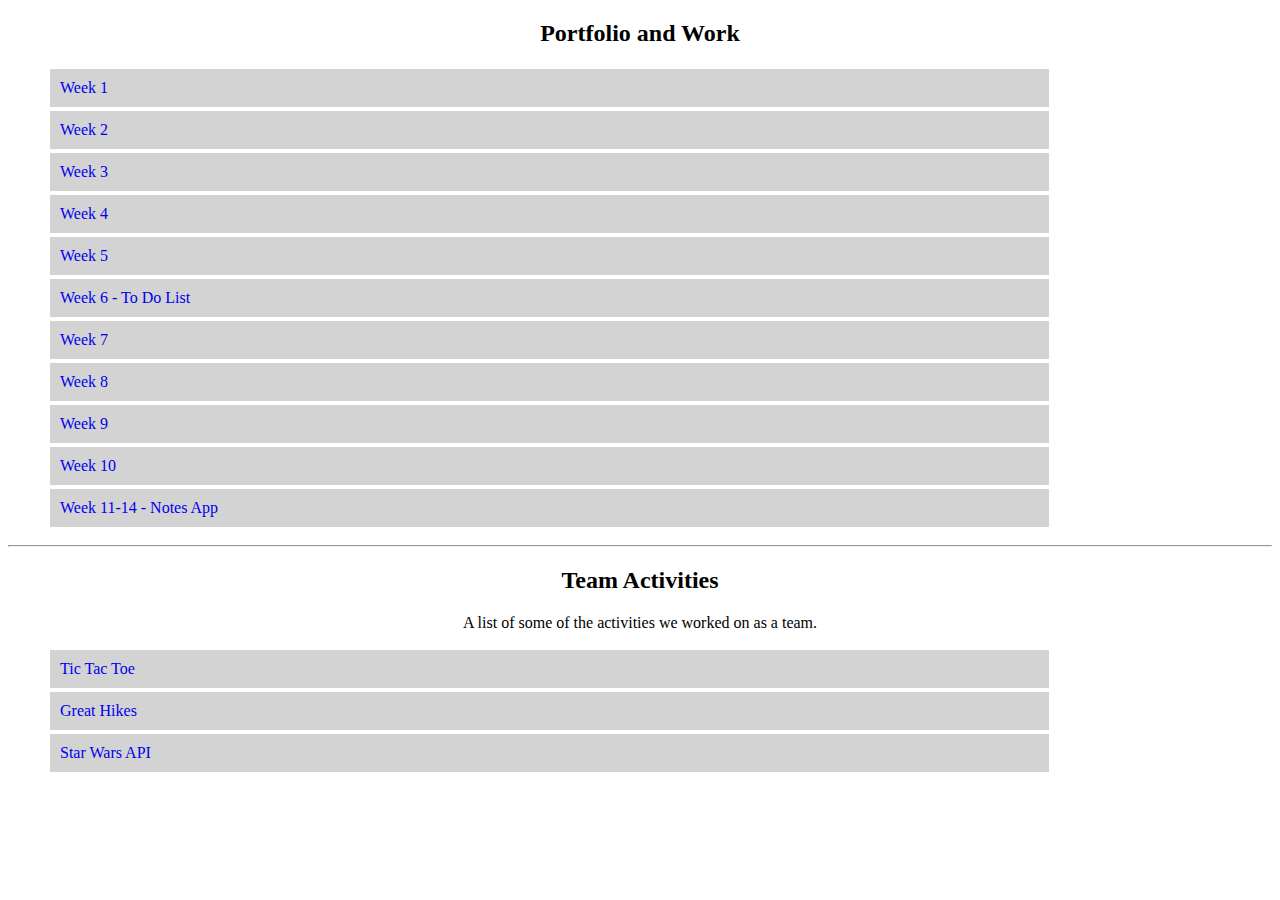
<file: index.html>
<!DOCTYPE html>
<html lang="en">

<head>
    <meta charset="UTF-8">
    <meta name="viewport" content="width=device-width, initial-scale=1.0">
    <meta http-equiv="X-UA-Compatible" content="ie=edge">
    <title>Justine Ellerbe's Portfolio</title>
    <link rel="stylesheet" href="styles-CSS/main.css">
</head>

<body>
    <header>
        <h2>Portfolio and Work</h2>
    </header>
    <nav>
        <ul>
            <li><a href="week1.html">Week 1</a></li>
            <li><a href="week2.html">Week 2</a></li>
            <li><a href="week3.html">Week 3</a></li>
            <li><a href="week4.html">Week 4</a></li>
            <li><a href="week5.html">Week 5</a></li>
            <li><a href="ToDoList/todo.html">Week 6 - To Do List</a></li>
            <li><a href="week7.html">Week 7</a></li>
            <li><a href="week8.html">Week 8</a></li>
            <li><a href="week9.html">Week 9</a></li>
            <li><a href="week10.html">Week 10</a></li>
            <li><a href="NotesApp/notes.html">Week 11-14 - Notes App</a></li>
        </ul>
        <hr>
        <header>
            <h2>Team Activities</h2>
            <p>A list of some of the activities we worked on as a team.</p>
        </header>
        <ul>
            <li><a href="team/wk04team.html">Tic Tac Toe</a></li>
            <li><a href="team/hiking-complete.html">Great Hikes</a></li>
            <li><a href="team/wk08team.html">Star Wars API</a></li>
        </ul>
    </nav>
    <main></main>
    <footer></footer>
</body>

</html>
</file>
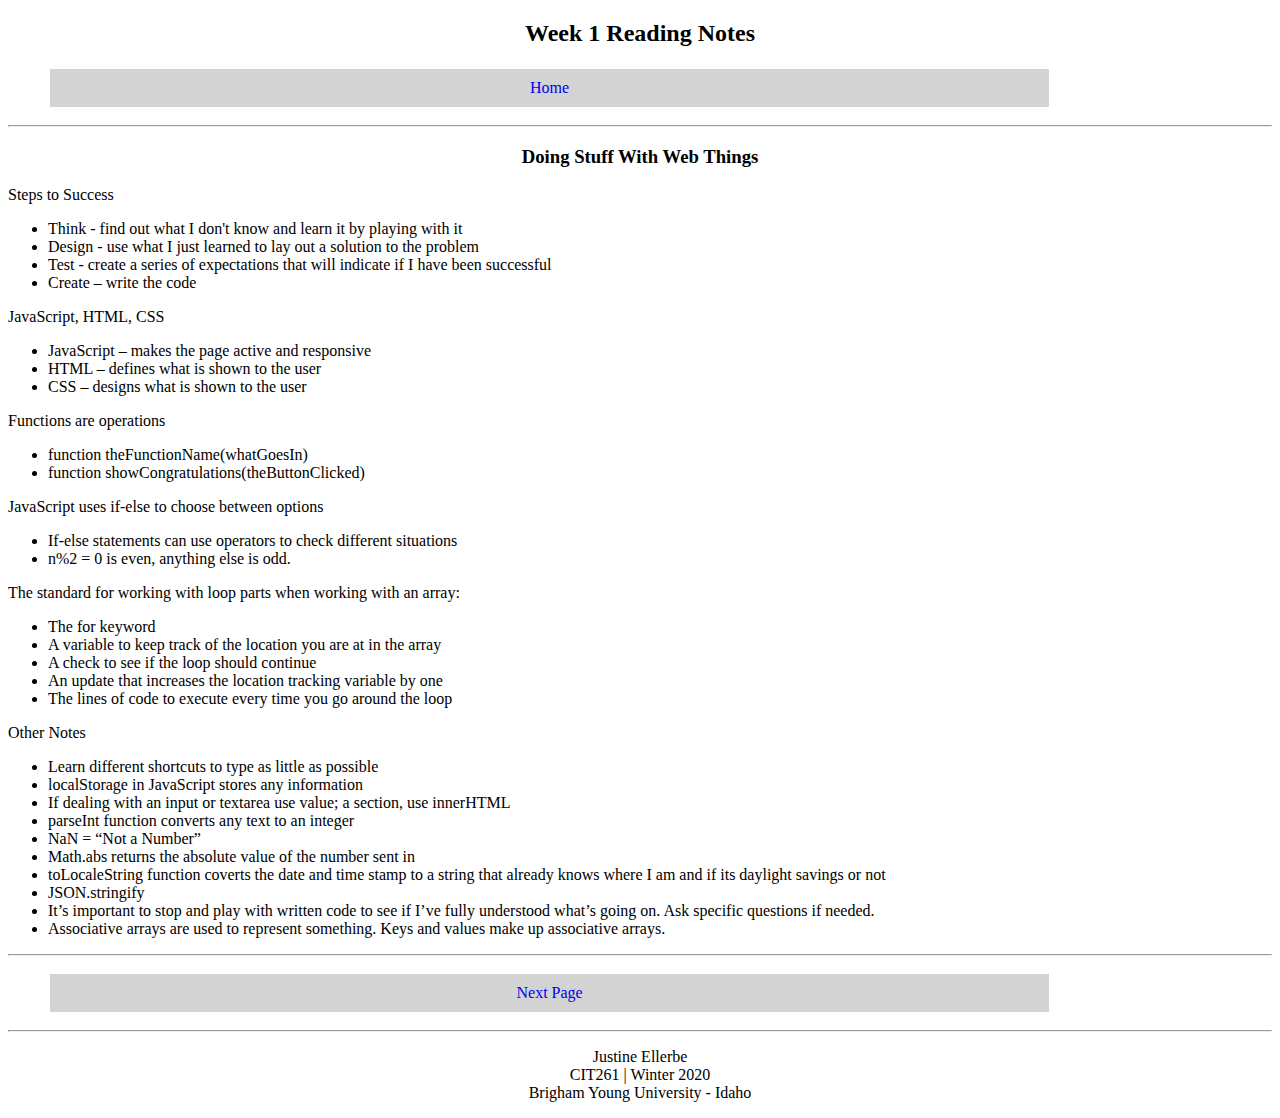
<file: week1.html>
<!DOCTYPE html>
<html lang="en">
<head>
    <meta charset="UTF-8">
    <meta name="viewport" content="width=device-width, initial-scale=1.0">
    <meta http-equiv="X-UA-Compatible" content="ie=edge">
    <title>Week 1</title>
    <link rel="stylesheet" href="styles-CSS/weekly.css">
</head>
<body id = "Top">
    <header>
        <h2>Week 1 Reading Notes</h2>
    </header>
    <nav>
        <ul>
            <li><a href="index.html">Home</a></li>
        </ul>
    </nav>
    <hr>
    <main>
        <h3>Doing Stuff With Web Things</h3>
        <section>
            <p>Steps to Success
                <ul id="ulOne">
                    <li>Think - find out what I don't know and learn it by playing with it</li>
                    <li>Design - use what I just learned to lay out a solution to the problem</li>
                    <li>Test - create a series of expectations that will indicate if I have been successful</li>
                    <li>Create – write the code</li>
                </ul>
            </p>
            <p>JavaScript, HTML, CSS
                <ul id="ulOne">
                    <li>JavaScript – makes the page active and responsive</li>
                    <li>HTML – defines what is shown to the user</li>
                    <li>CSS – designs what is shown to the user</li>
                </ul>
            </p>
            <p>Functions are operations
                <ul id="ulOne">
                    <li>function theFunctionName(whatGoesIn)</li>
                    <li>function showCongratulations(theButtonClicked)</li>
                </ul>
            </p>                    
            <p>JavaScript uses if-else to choose between options
                <ul id="ulOne">
                    <li>If-else statements can use operators to check different situations</li>
                <li>n%2 = 0 is even, anything else is odd.</li>
                </ul>
            </p>
            <p>The standard for working with loop parts when working with an array:
                <ul id="ulOne">
                    <li>The for keyword</li>
                    <li>A variable to keep track of the location you are at in the array</li>
                    <li>A check to see if the loop should continue</li>
                    <li>An update that increases the location tracking variable by one</li>
                    <li>The lines of code to execute every time you go around the loop</li>
                </ul>
            </p>
            <p>Other Notes
                <ul id="ulOne">
                    <li>Learn different shortcuts to type as little as possible</li>
                    <li>localStorage in JavaScript stores any information</li>
                    <li>If dealing with an input or textarea use value; a section, use innerHTML</li>
                    <li>parseInt function converts any text to an integer</li>
                    <li>NaN = “Not a Number”</li>
                    <li>Math.abs returns the absolute value of the number sent in</li>
                    <li>toLocaleString function coverts the date and time stamp to a string that already knows where I am and if its daylight savings or not</li>
                    <li>JSON.stringify</li>
                    <li>It’s important to stop and play with written code to see if I’ve fully understood what’s going on. Ask specific questions if needed.</li>
                    <li>Associative arrays are used to represent something. Keys and values make up associative arrays.</li>
                </ul>
            </p>
        </section>
    </main>
    <hr>
    <nav>
        <ul>
            <li><a href="week2.html">Next Page</a></li>
        </ul>
    </nav>
    <hr>
    <footer>
        <section>
            <p>Justine Ellerbe </br>
                CIT261 | Winter 2020 </br>
                Brigham Young University - Idaho
            </p>
        </section>
    </footer>
</body>
</html>
</file>
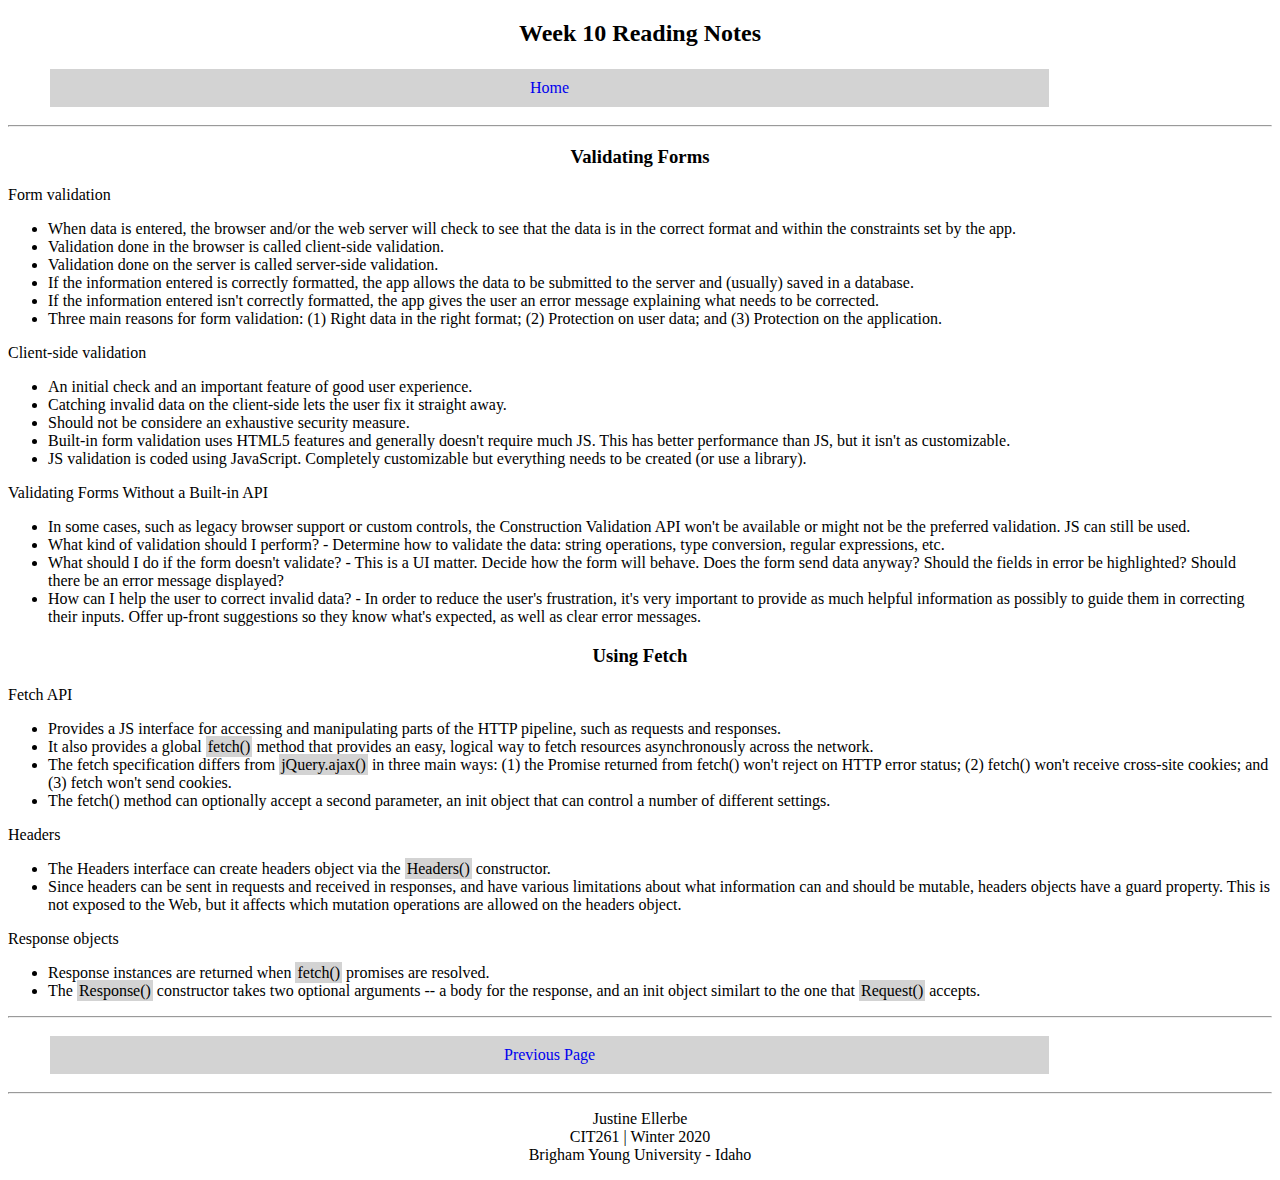
<file: week10.html>
<!DOCTYPE html>
<html lang="en">

<head>
    <meta charset="UTF-8">
    <meta name="viewport" content="width=device-width, initial-scale=1.0">
    <meta http-equiv="X-UA-Compatible" content="ie=edge">
    <title>Week 10</title>
    <link rel="stylesheet" href="styles-CSS/weekly.css">
</head>

<body>
    <header>
        <h2>Week 10 Reading Notes</h2>
    </header>
    <nav>
        <ul>
            <li><a href="index.html">Home</a></li>
        </ul>
    </nav>
    <hr>
    <main>
        <section>
            <h3>Validating Forms</h3>
            <p>
                Form validation
                <ul id="ulOne">
                    <li>When data is entered, the browser and/or the web server will check to see that the data is in the correct format and within the constraints set by the app.</li>
                    <li>Validation done in the browser is called client-side validation.</li>
                    <li>Validation done on the server is called server-side validation.</li>
                    <li>If the information entered is correctly formatted, the app allows the data to be submitted to the server and (usually) saved in a database.</li>
                    <li>If the information entered isn't correctly formatted, the app gives the user an error message explaining what needs to be corrected.</li>
                    <li>Three main reasons for form validation: (1) Right data in the right format; (2) Protection on user data; and (3) Protection on the application.</li>
                </ul>
            </p>
            <p>
                Client-side validation
                <ul id="ulOne">
                    <li>An initial check and an important feature of good user experience.</li>
                    <li>Catching invalid data on the client-side lets the user fix it straight away.</li>
                    <li>Should not be considere an exhaustive security measure.</li>
                    <li>Built-in form validation uses HTML5 features and generally doesn't require much JS. This has better performance than JS, but it isn't as customizable.</li>
                    <li>JS validation is coded using JavaScript. Completely customizable but everything needs to be created (or use a library).</li>
                </ul>
            </p>
            <p>
                <p>
                    Validating Forms Without a Built-in API
                    <ul id="ulOne">
                        <li>In some cases, such as legacy browser support or custom controls, the Construction Validation API won't be available or might not be the preferred validation. JS can still be used.</li>
                        <li>What kind of validation should I perform? - Determine how to validate the data: string operations, type conversion, regular expressions, etc.</li>
                        <li>What should I do if the form doesn't validate? - This is a UI matter. Decide how the form will behave. Does the form send data anyway? Should the fields in error be highlighted? Should there be an error message displayed?</li>
                        <li>How can I help the user to correct invalid data? - In order to reduce the user's frustration, it's very important to provide as much helpful information as possibly to guide them in correcting their inputs. Offer up-front suggestions so they know what's expected, as well as clear error messages.</li>
                    </ul>
                </p>
            </p>
        </section>
        <section>
            <h3>Using Fetch</h3>
            <p>
                Fetch API
                <ul id="ulOne">
                    <li>Provides a JS interface for accessing and manipulating parts of the HTTP pipeline, such as requests and responses.</li>
                    <li>It also provides a global <em>fetch()</em> method that provides an easy, logical way to fetch resources asynchronously across the network.</li>
                    <li>The fetch specification differs from <em>jQuery.ajax()</em> in three main ways: (1) the Promise returned from fetch() won't reject on HTTP error status; (2) fetch() won't receive cross-site cookies; and (3) fetch won't send cookies.</li>
                    <li>The fetch() method can optionally accept a second parameter, an init object that can control a number of different settings.</li>
                </ul>
            </p>
            <p>
                Headers
                <ul id="ulOne">
                    <li>The Headers interface can create headers object via the <em>Headers()</em> constructor.</li>
                    <li>Since headers can be sent in requests and received in responses, and have various limitations about what information can and should be mutable, headers objects have a guard property. This is not exposed to the Web, but it affects which mutation operations are allowed on the headers object.</li>
                </ul>
            </p>
            <p>
                Response objects
                <ul id="ulOne">
                    <li>Response instances are returned when <em>fetch()</em> promises are resolved.</li>
                    <li>The <em>Response()</em> constructor takes two optional arguments -- a body for the response, and an init object similart to the one that <em>Request()</em> accepts.</li>
                </ul>
            </p>
        </section>
    </main>
    <hr>
    <nav>
        <ul>
            <li><a href="week9.html">Previous Page</a></li>
        </ul>
    </nav>
    <hr>
    <footer>
        <section>
            <p>Justine Ellerbe </br>
                CIT261 | Winter 2020 </br>
                Brigham Young University - Idaho
            </p>
        </section>
    </footer>
</body>

</html>
</file>
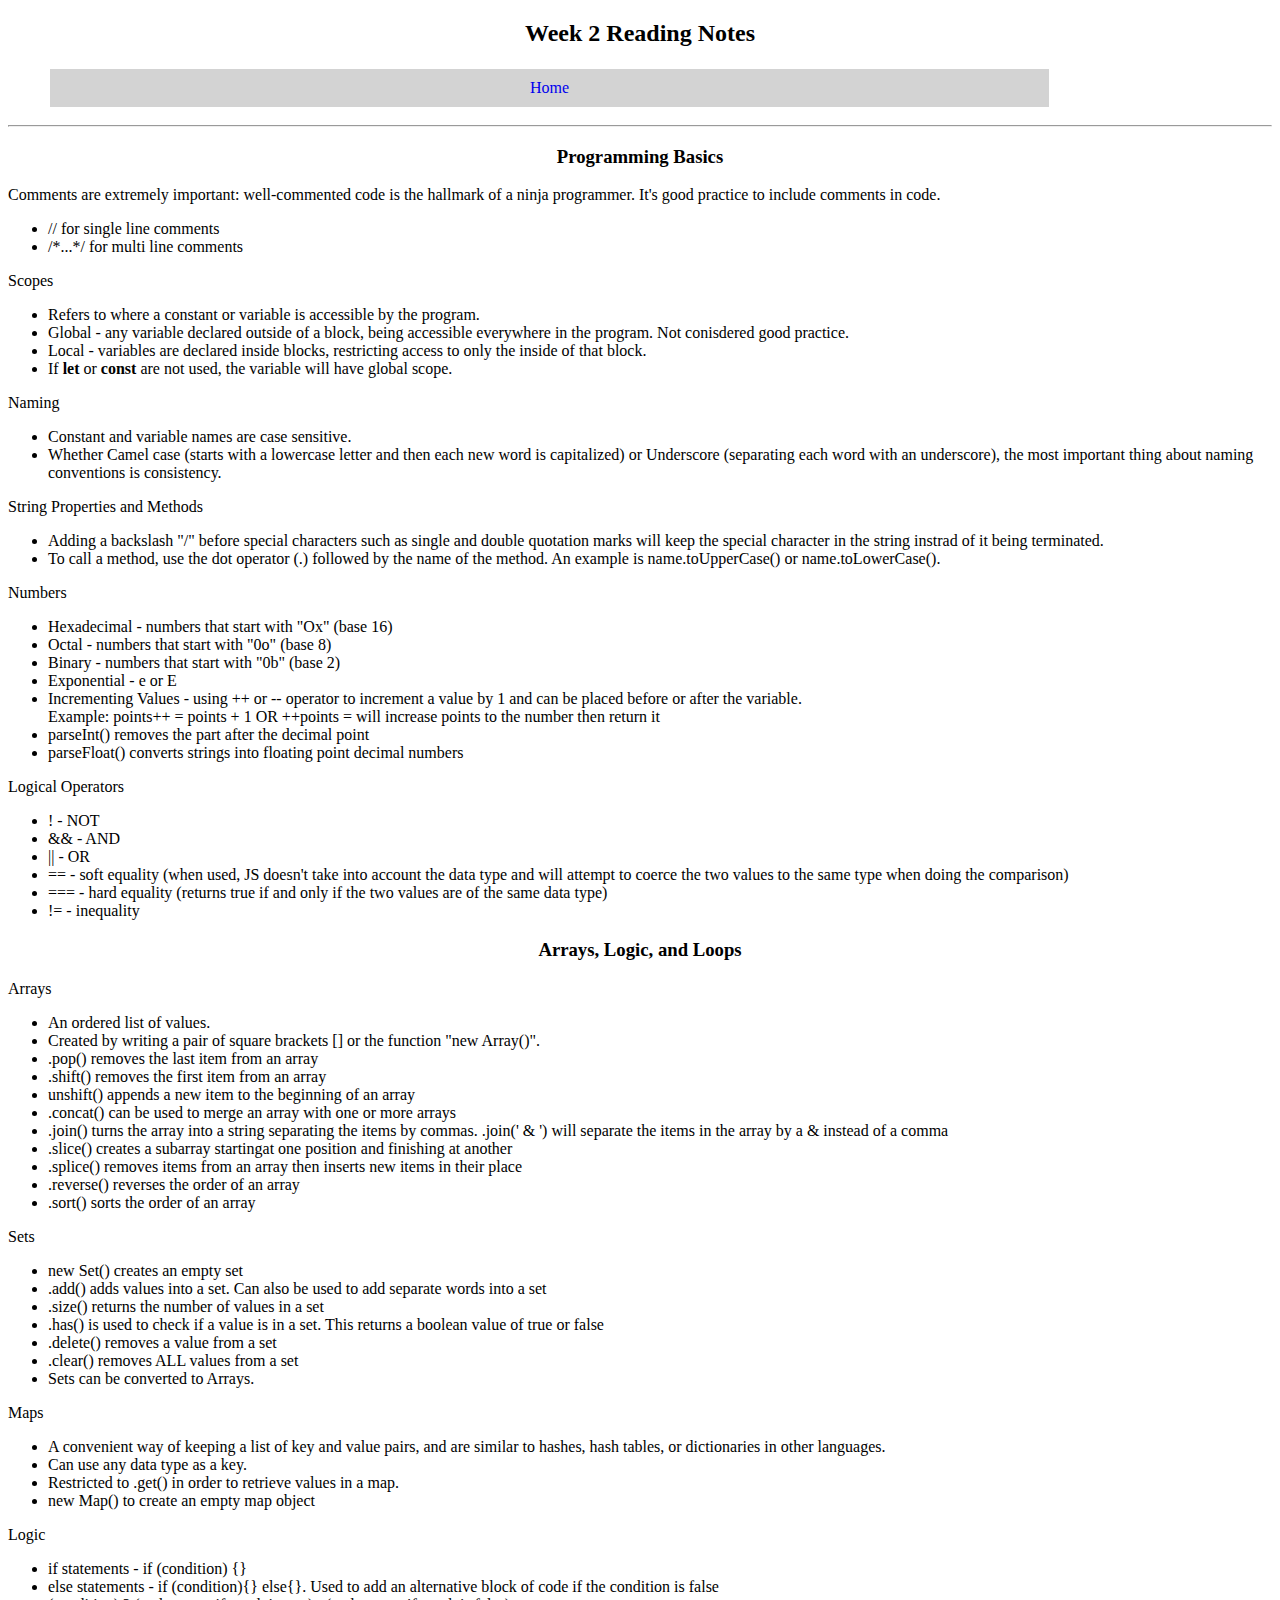
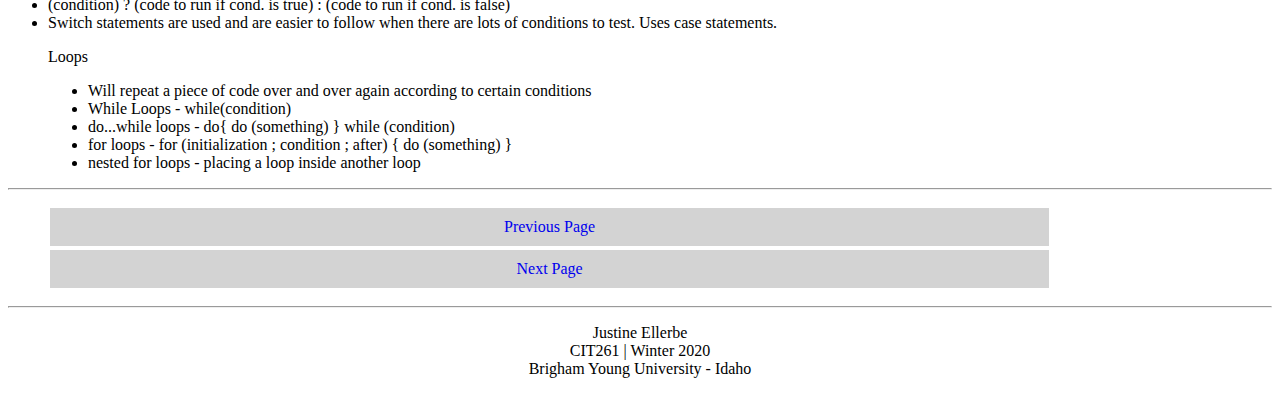
<file: week2.html>
<!DOCTYPE html>
<html lang="en">
<head>
    <meta charset="UTF-8">
    <meta name="viewport" content="width=device-width, initial-scale=1.0">
    <meta http-equiv="X-UA-Compatible" content="ie=edge">
    <title>Week 2</title>
    <link rel="stylesheet" href="styles-CSS/weekly.css">
</head>
<body>
    <header>
        <h2>Week 2 Reading Notes</h2>
    </header>
    <nav>
        <ul>
            <li><a href="index.html">Home</a></li>
        </ul>
    </nav>
    <hr>
    <main>
        <section>
            <h3>Programming Basics</h3>
            <p>
                Comments are extremely important: well-commented code is the hallmark of a ninja programmer. It's good practice to include comments in code.
                <ul id="ulOne">
                    <li>// for single line comments</li>
                    <li>/*...*/ for multi line comments</li>
                </ul>
            </p>
            <p>
                Scopes
                <ul id="ulOne">
                    <li>Refers to where a constant or variable is accessible by the program.</li>
                    <li>Global - any variable declared outside of a block, being accessible everywhere in the program. Not conisdered good practice.</li>
                    <li>Local - variables are declared inside blocks, restricting access to only the inside of that block.</li>
                    <li>If <strong>let</strong> or <strong>const</strong> are not used, the variable will have global scope.</li>
                    </ul>
            </p>
            <p>
                Naming
                <ul id="ulOne">
                    <li>Constant and variable names are case sensitive.</li>
                    <li>Whether Camel case (starts with a lowercase letter and then each new word is capitalized) or Underscore (separating each word with an underscore), the most important thing about naming conventions is consistency.</li>
                </ul>
            </p>
            <p>
                String Properties and Methods
                <ul id="ulOne">
                    <li>Adding a backslash "/" before special characters such as single and double quotation marks will keep the special character in the string instrad of it being terminated.</li>
                    <li>To call a method, use the dot operator (.) followed by the name of the method. An example is name.toUpperCase() or name.toLowerCase().</li>
                </ul>
            </p>
            <p>
                Numbers
                <ul id="ulOne">
                    <li>Hexadecimal - numbers that start with "Ox" (base 16)</li>
                    <li>Octal - numbers that start with "0o" (base 8)</li>
                    <li>Binary - numbers that start with "0b" (base 2)</li>
                    <li>Exponential - e or E</li>
                    <li>Incrementing Values - using ++ or -- operator to increment a value by 1 and can be placed before or after the variable. </br>
                    Example: points++ = points + 1 OR ++points = will increase points to the number then return it</li>
                    <li>parseInt() removes the part after the decimal point</li>
                    <li>parseFloat() converts strings into floating point decimal numbers</li>
                </ul>
            </p>
            <p>
                Logical Operators
                <ul id="ulOne">
                    <li>! - NOT</li>
                    <li>&& - AND</li>
                    <li>|| - OR</li>
                    <li>== - soft equality (when used, JS doesn't take into account the data type and will attempt to coerce the two values to the same type when doing the comparison)</li>
                    <li>=== - hard equality (returns true if and only if the two values are of the same data type)</li>
                    <li>!= - inequality</li>
                </ul>
            </p>
        </section>
        <section>
            <h3>Arrays, Logic, and Loops</h3>
            <p>
                Arrays
                <ul id="ulOne">
                    <li>An ordered list of values.</li>
                    <li>Created by writing a pair of square brackets [] or the function "new Array()".</li>
                    <li>.pop() removes the last item from an array</li>
                    <li>.shift() removes the first item from an array</li>
                    <li>unshift() appends a new item to the beginning of an array</li>
                    <li>.concat() can be used to merge an array with one or more arrays</li>
                    <li>.join() turns the array into a string separating the items by commas. .join(' & ') will separate the items in the array by a & instead of a comma</li>
                    <li>.slice() creates a subarray startingat one position and finishing at another</li>
                    <li>.splice() removes items from an array then inserts new items in their place</li>
                    <li>.reverse() reverses the order of an array</li>
                    <li>.sort() sorts the order of an array</li>
                </ul>
            </p>
            <p>
                Sets
                <ul id="ulOne">
                    <li>new Set() creates an empty set</li>
                    <li>.add() adds values into a set. Can also be used to add separate words into a set</li>
                    <li>.size() returns the number of values in a set</li>
                    <li>.has() is used to check if a value is in a set. This returns a boolean value of true or false</li>
                    <li>.delete() removes a value from a set</li>
                    <li>.clear() removes ALL values from a set</li>
                    <li>Sets can be converted to Arrays.</li>
                </ul>
            </p>
            <p>
                Maps
                <ul id="ulOne">
                    <li>A convenient way of keeping a list of key and value pairs, and are similar to hashes, hash tables, or dictionaries in other languages.</li>
                    <li>Can use any data type as a key.</li>
                    <li>Restricted to .get() in order to retrieve values in a map.</li>
                    <li>new Map() to create an empty map object</li>
                </ul>
            </p>
            <p>
                Logic
                <ul id="ulOne">
                    <li>if statements - if (condition) {}</li>
                    <li>else statements - if (condition){} else{}. Used to add an alternative block of code if the condition is false</li>
                    <li>(condition) ? (code to run if cond. is true) : (code to run if cond. is false)</li>
                    <li>Switch statements are used and are easier to follow when there are lots of conditions to test. Uses case statements.</li>
            </p>
            <p>
                Loops
                <ul id="ulOne">
                    <li>Will repeat a piece of code over and over again according to certain conditions</li>
                    <li>While Loops - while(condition)</li>
                    <li>do...while loops - do{ do (something) } while (condition)</li>
                    <li>for loops - for (initialization ; condition ; after) { do (something) }</li>
                    <li>nested for loops - placing a loop inside another loop</li>
                </ul>
            </p>
        </section>
    </main>
    <hr>
    <nav>
        <ul>
            <li><a href="week1.html">Previous Page</a></li>
            <li><a href="week3.html">Next Page</a></li>
        </ul>
    </nav>
    <hr>
    <footer>
        <section>
            <p>Justine Ellerbe </br>
                CIT261 | Winter 2020 </br>
                Brigham Young University - Idaho
            </p>
        </section>
    </footer>
</body>
</html>
</file>
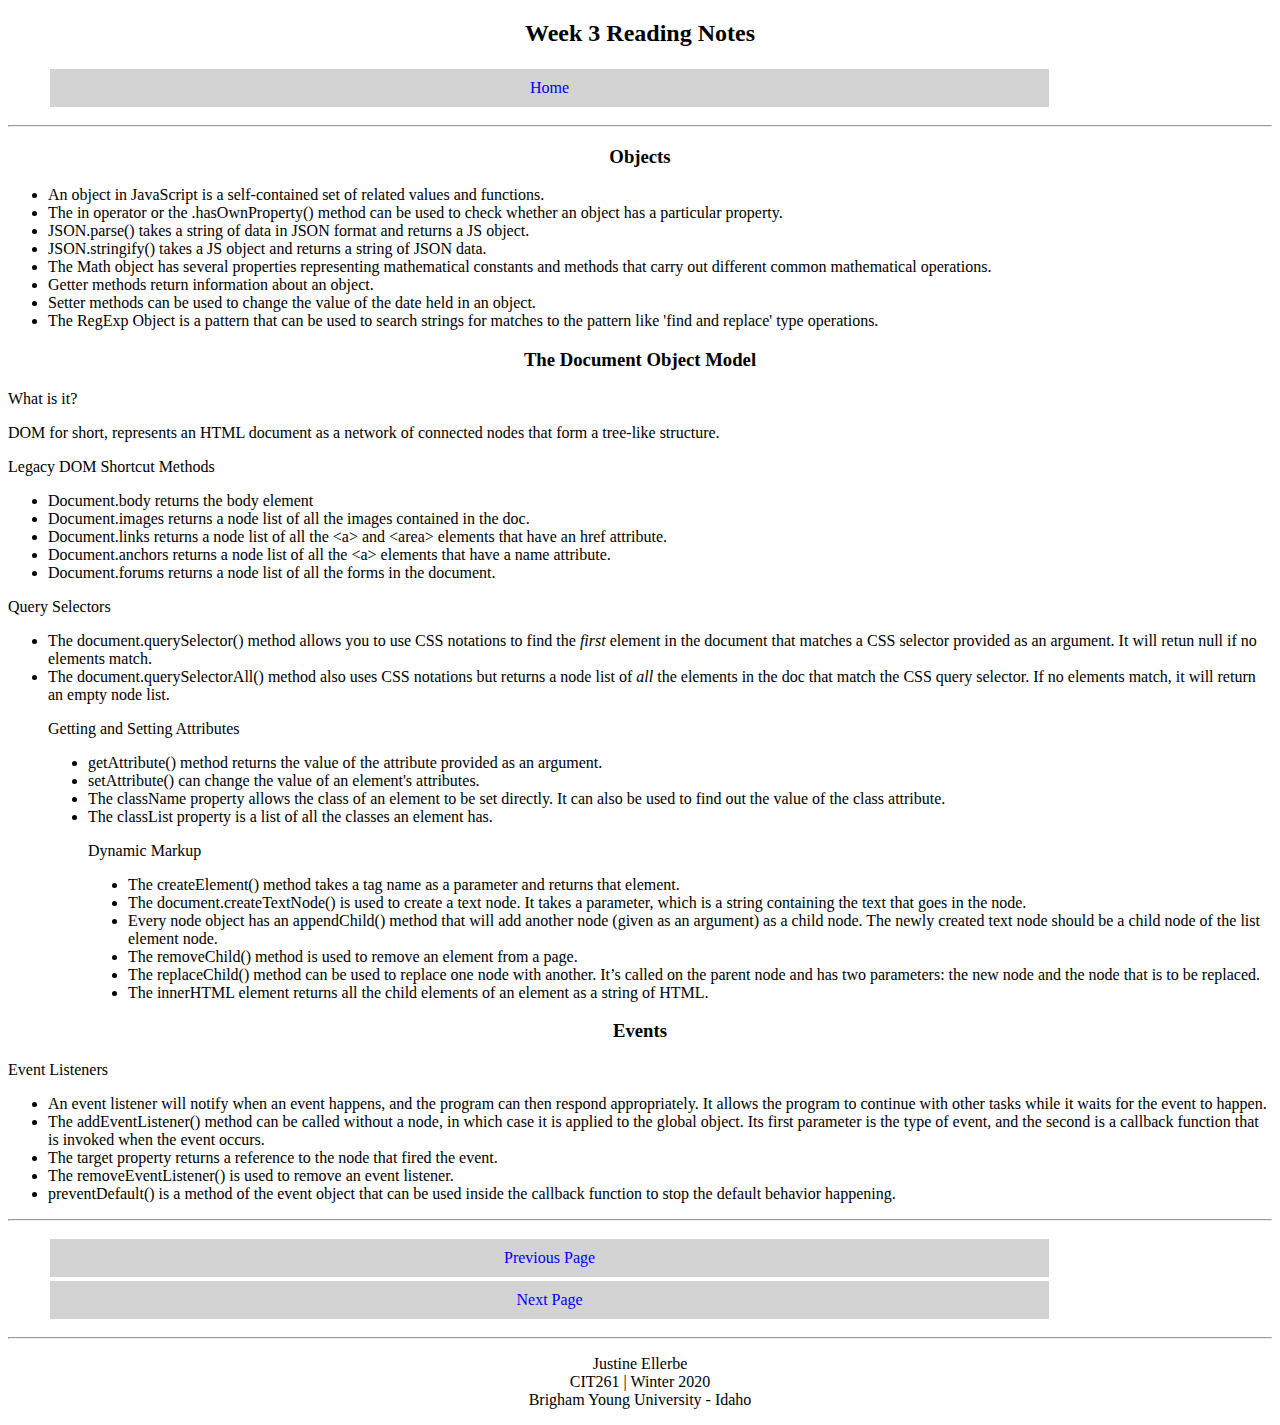
<file: week3.html>
<!DOCTYPE html>
<html lang="en">
<head>
    <meta charset="UTF-8">
    <meta name="viewport" content="width=device-width, initial-scale=1.0">
    <meta http-equiv="X-UA-Compatible" content="ie=edge">
    <title>Week 3</title>
    <link rel="stylesheet" href="styles-CSS/weekly.css">
</head>
<body>
    <header>
        <h2>Week 3 Reading Notes</h2>
    </header>
    <nav>
        <ul>
            <li><a href="index.html">Home</a></li>
        </ul>
    </nav>
    <hr>
    <main>
        <section>
            <h3>Objects</h3>
            <p>
                <ul id="ulOne">
                    <li>An object in JavaScript is a self-contained set of related values and functions.</li>
                    <li>The in operator or the .hasOwnProperty() method can be used to check whether an object has a particular property.</li>
                    <li>JSON.parse() takes a string of data in JSON format and returns a JS object.</li>
                    <li>JSON.stringify() takes a JS object and returns a string of JSON data.</li>
                    <li>The Math object has several properties representing mathematical constants and methods that carry out different common mathematical operations.</li>
                    <li>Getter methods return information about an object.</li>
                    <li>Setter methods can be used to change the value of the date held in an object.</li>
                    <li>The RegExp Object is a pattern that can be used to search strings for matches to the pattern like 'find and replace' type operations.</li>
                </ul>             
            </p>
        </section>
        <section>
            <h3>The Document Object Model</h3>
            <p>
                What is it?
            </p>
                
            <p>
                DOM for short, represents an HTML document as a network of connected nodes that form a tree-like structure.
            </p>
            <p>
                Legacy DOM Shortcut Methods
                <ul id="ulOne">
                    <li>Document.body returns the body element</li>
                    <li>Document.images returns a node list of all the images contained in the doc.</li>
                    <li>Document.links returns a node list of all the &lt;a&gt; and &lt;area&gt; elements that have an href attribute.</li>
                    <li>Document.anchors returns a node list of all the &lt;a&gt; elements that have a name attribute.</li>
                    <li>Document.forums returns a node list of all the forms in the document.</li>
                </ul>
            </p>
            <p>
                Query Selectors
                <ul id="ulOne">
                    <li>The document.querySelector() method allows you to use CSS notations to find the <i>first</i> element in the document that matches a CSS selector provided as an argument. It will retun null if no elements match.</li>
                    <li>The document.querySelectorAll() method also uses CSS notations but returns a node list of <i>all</i> the elements in the doc that match the CSS query selector. If no elements match, it will return an empty node list.</li>
            </p>
            <p>
                Getting and Setting Attributes
                <ul id="ulOne">
                    <li>getAttribute() method returns the value of the attribute provided as an argument.</li>
                    <li>setAttribute() can change the value of an element's attributes. </li>
                    <li>The className property allows the class of an element to be set directly. It can also be used to find out the value of the class attribute.</li>
                    <li>The classList property is a list of all the classes an element has.</li>
            </p>
            <p>
                Dynamic Markup
                <ul id="ulOne">
                    <li>The createElement() method takes a tag name as a parameter and returns that element.</li>
                    <li>The document.createTextNode() is used to create a text node. It takes a parameter, which is a string containing the text that goes in the node.</li>
                    <li>Every node object has an appendChild() method that will add another node (given as an argument) as a child node. The newly created text node should be a child node of the list element node. </li>
                    <li>The removeChild() method is used to remove an element from a page.</li>
                    <li>The replaceChild() method can be used to replace one node with another. It’s called on the parent node and has two parameters: the new node and the node that is to be replaced. </li>
                    <li>The innerHTML element returns all the child elements of an element as a string of HTML.</li>
            </p>
        </section>
        <section>
            <h3>Events</h3>
            <p>
                Event Listeners
                <ul id="ulOne">
                    <li>An event listener will notify when an event happens, and the program can then respond appropriately. It allows the program to continue with other tasks while it waits for the event to happen.</li>
                    <li>The addEventListener() method can be called without a node, in which case it is applied to the global object. Its first parameter is the type of event, and the second is a callback function that is invoked when the event occurs.</li>
                    <li>The target property returns a reference to the node that fired the event.</li>
                    <li>The removeEventListener() is used to remove an event listener.</li>
                    <li>preventDefault() is a method of the event object that can be used inside the callback function to stop the default behavior happening.</li>
            </p>
        </section>
    </main>
    <hr>
    <nav>
        <ul>
            <li><a href="week2.html">Previous Page</a></li>
            <li><a href="week4.html">Next Page</a></li>
        </ul>
    </nav>
    <hr>
    <footer>
        <section>
            <p>Justine Ellerbe </br>
                CIT261 | Winter 2020 </br>
                Brigham Young University - Idaho
            </p>
        </section>
    </footer>
</body>
</html>
</file>
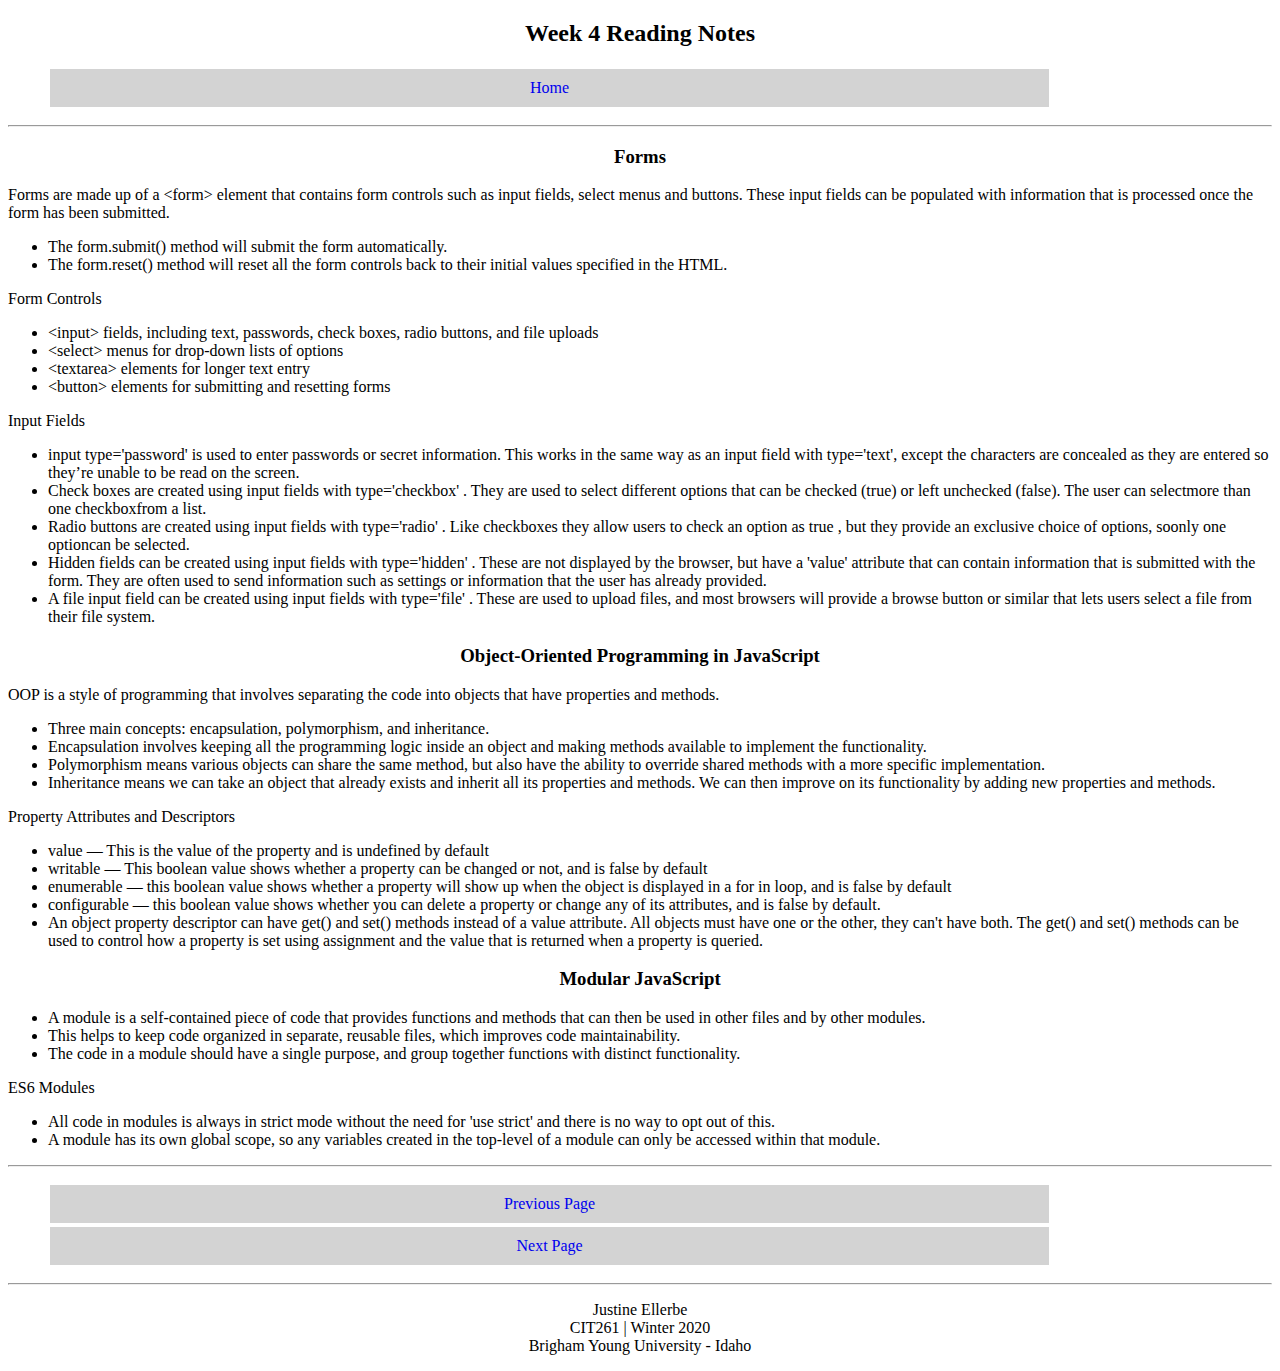
<file: week4.html>
<!DOCTYPE html>
<html lang="en">
<head>
    <meta charset="UTF-8">
    <meta name="viewport" content="width=device-width, initial-scale=1.0">
    <meta http-equiv="X-UA-Compatible" content="ie=edge">
    <title>Week 4</title>
    <link rel="stylesheet" href="styles-CSS/weekly.css">
</head>
<body>
    <header>
        <h2>Week 4 Reading Notes</h2>
    </header>
    <nav>
        <ul>
            <li><a href="index.html">Home</a></li>
        </ul>
    </nav>
    <hr>
    <main>
        <section>
            <h3>Forms</h3>
            <p>
                Forms are made up of a &lt;form&gt; element that contains form controls such as input fields, select menus and buttons. These input fields can be populated with information that is processed once the form has been submitted.
                <ul id="ulOne">
                    <li>The form.submit() method will submit the form automatically.</li>
                    <li>The form.reset() method will reset all the form controls back to their initial values specified in the HTML.</li>
                </ul>
            </p>
            <p>
                Form Controls
                <ul id="ulOne">
                    <li>&lt;input&gt; fields, including text, passwords, check boxes, radio buttons, and file uploads</li>
                    <li>&lt;select&gt; menus for drop-down lists of options</li>
                    <li>&lt;textarea&gt; elements for longer text entry</li>
                    <li>&lt;button&gt; elements for submitting and resetting forms</li>
                </ul>
            </p>
            <p>
                Input Fields
                <ul id="ulOne">
                    <li>input type='password' is used to enter passwords or secret information. This works in the same way as an input field with type='text', except the characters are concealed as they are entered so they’re unable to be read on the screen.</li>
                    <li>Check boxes are created using input fields with type='checkbox' . They are used to select different options that can be checked (true) or left unchecked (false). The user can selectmore than one checkboxfrom a list.</li>
                    <li>Radio buttons are created using input fields with type='radio' . Like checkboxes they allow users to check an option as true , but they provide an exclusive choice of options, soonly one optioncan be selected.</li>
                    <li>Hidden fields can be created using input fields with type='hidden' . These are not displayed by the browser, but have a 'value' attribute that can contain information that is submitted with the form. They are often used to send information such as settings or information that the user has already provided.</li>
                    <li>A file input field can be created using input fields with type='file' . These are used to upload files, and most browsers will provide a browse button or similar that lets users select a file from their file system.</li>
                </ul>
            </p>
        </section>
        <section>
            <h3>Object-Oriented Programming in JavaScript</h3>
            <p>
                OOP is a style of programming that involves separating the code into objects that have properties and methods.
                <ul id="ulOne">
                    <li>Three main concepts: encapsulation, polymorphism, and inheritance.</li>
                    <li>Encapsulation involves keeping all the programming logic inside an object and making methods available to implement the functionality.</li>
                    <li>Polymorphism means various objects can share the same method, but also have the ability to override shared methods with a more specific implementation. </li>
                    <li>Inheritance means we can take an object that already exists and inherit all its properties and methods. We can then improve on its functionality by adding new properties and methods.</li>
                </ul>
            </p>
            <p>
                Property Attributes and Descriptors
                <ul id="ulOne">
                    <li>value ― This is the value of the property and is undefined by default</li>
                    <li>writable ― This boolean value shows whether a property can be changed or not, and is false by default</li>
                    <li>enumerable ― this boolean value shows whether a property will show up when the object is displayed in a for in loop, and is false by default</li>
                    <li>configurable ― this boolean value shows whether you can delete a property or change any of its attributes, and is false by default.</li>
                    <li>An object property descriptor can have get() and set() methods instead of a value attribute. All objects must have one or the other, they can't have both. The get() and set() methods can be used to control how a property is set using assignment and the value that is returned when a property is queried.</li>
                </ul>
            </p>
        </section>
        <section>
            <h3>Modular JavaScript</h3>
            <p>
                <ul id="ulOne">
                    <li>A module is a self-contained piece of code that provides functions and methods that can then be used in other files and by other modules.</li>
                    <li>This helps to keep code organized in separate, reusable files, which improves code maintainability.</li>
                    <li>The code in a module should have a single purpose, and group together functions with distinct functionality.</li>
                </ul>
            </p>
            <p>
                ES6 Modules
                <ul id="ulOne">
                    <li>All code in modules is always in strict mode without the need for 'use strict' and there is no way to opt out of this.</li>
                    <li>A module has its own global scope, so any variables created in the top-level of a module can only be accessed within that module.</li>
            </p>

        </section>
    </main>
    <hr>
    <nav>
        <ul>
            <li><a href="week3.html">Previous Page</a></li>
            <li><a href="week5.html">Next Page</a></li>
        </ul>
    </nav>
    <hr>
    <footer>
        <section>
            <p>Justine Ellerbe </br>
                CIT261 | Winter 2020 </br>
                Brigham Young University - Idaho
            </p>
        </section>
    </footer>
</body>
</html>
</file>
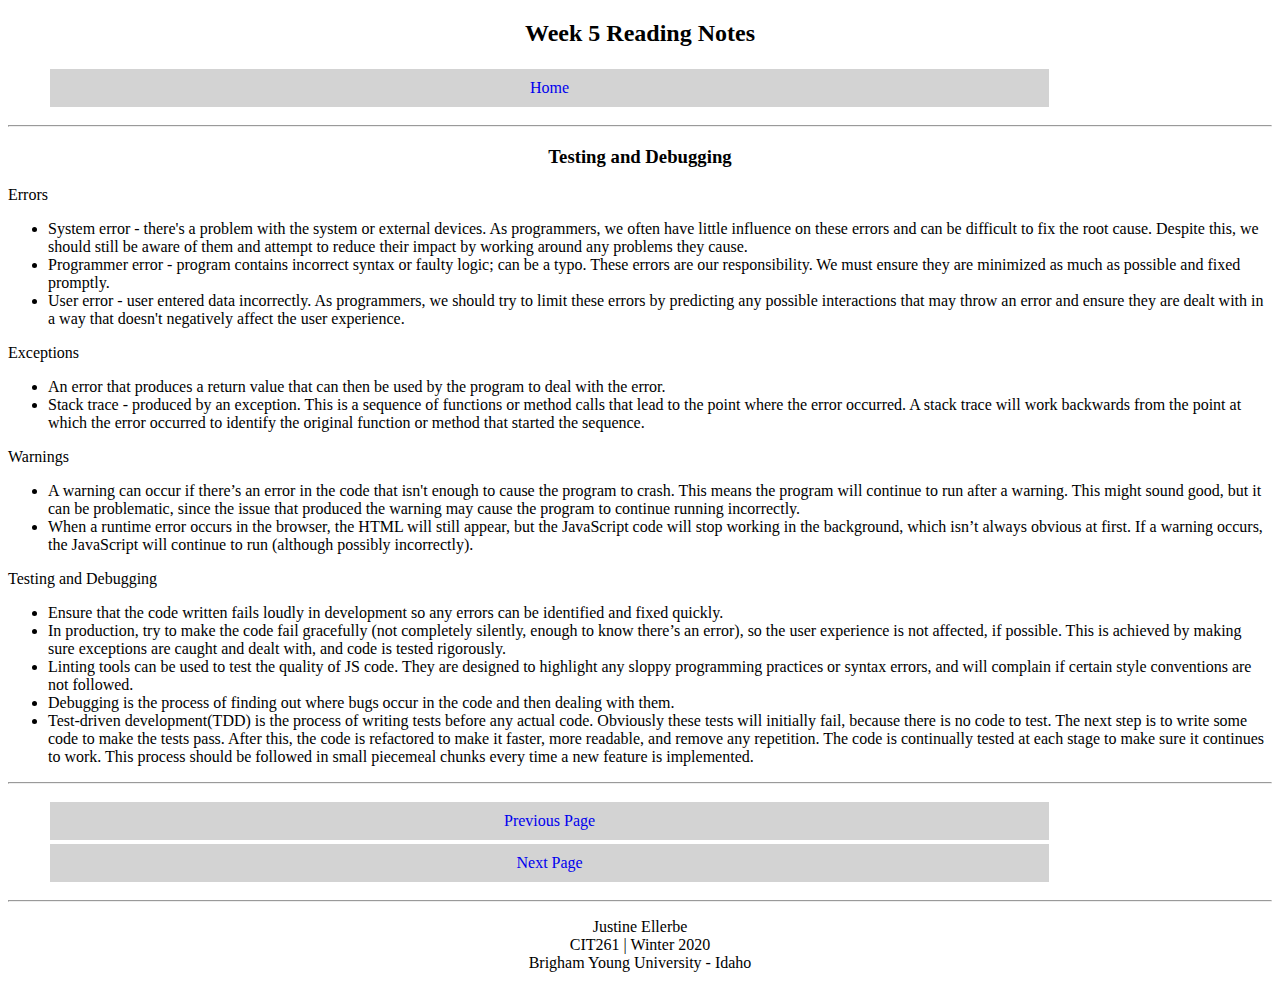
<file: week5.html>
<!DOCTYPE html>
<html lang="en">
<head>
    <meta charset="UTF-8">
    <meta name="viewport" content="width=device-width, initial-scale=1.0">
    <meta http-equiv="X-UA-Compatible" content="ie=edge">
    <title>Week 5</title>
    <link rel="stylesheet" href="styles-CSS/weekly.css">
</head>
<body>
    <header>
        <h2>Week 5 Reading Notes</h2>
    </header>
    <nav>
        <ul>
            <li><a href="index.html">Home</a></li>
        </ul>
    </nav>
    <hr>
    <main>
        <section>
            <h3>Testing and Debugging</h3>
            <p>
                Errors
                <ul id="ulOne">
                    <li>System error - there's a problem with the system or external devices. As programmers, we often have little influence on these errors and can be difficult to fix the root cause. Despite this, we should still be aware of them and attempt to reduce their impact by working around any problems they cause.</li>
                    <li>Programmer error - program contains incorrect syntax or faulty logic; can be a typo. These errors are our responsibility. We must ensure they are minimized as much as possible and fixed promptly.</li>
                    <li>User error - user entered data incorrectly. As programmers, we should try to limit these errors by predicting any possible interactions that may throw an error and ensure they are dealt with in a way that doesn't negatively affect the user experience.</li>
                    </ul>
            </p>
            <p>
                Exceptions
                <ul id="ulOne">
                    <li>An error that produces a return value that can then be used by the program to deal with the error.</li>
                    <li>Stack trace - produced by an exception. This is a sequence of functions or method calls that lead to the point where the error occurred. A stack trace will work backwards from the point at which the error occurred to identify the original function or method that started the sequence.</li>
                    </ul>
            </p>
            <p>
                Warnings
                <ul id="ulOne">
                    <li>A warning can occur if there’s an error in the code that isn't enough to cause the program to crash. This means the program will continue to run after a warning. This might sound good, but it can be problematic, since the issue that produced the warning may cause the program to continue running incorrectly.</li>
                    <li>When a runtime error occurs in the browser, the HTML will still appear, but the JavaScript code will stop working in the background, which isn’t always obvious at first. If a warning occurs, the JavaScript will continue to run (although possibly incorrectly).</li>
                    </ul>
            </p>
            <p>
                Testing and Debugging
                <ul id="ulOne">
                    <li>Ensure that the code written fails loudly in development so any errors can be identified and fixed quickly.</li>
                    <li>In production, try to make the code fail gracefully (not completely silently, enough to know there’s an error), so the user experience is not affected, if possible. This is achieved by making sure exceptions are caught and dealt with, and code is tested rigorously.</li>
                    <li>Linting tools can be used to test the quality of JS code. They are designed to highlight any sloppy programming practices or syntax errors, and will complain if certain style conventions are not followed.</li>
                    <li>Debugging is the process of finding out where bugs occur in the code and then dealing with them.</li>
                    <li>Test-driven development(TDD) is the process of writing tests before any actual code. Obviously these tests will initially fail, because there is no code to test. The next step is to write some code to make the tests pass. After this, the code is refactored to make it faster, more readable, and remove any repetition. The code is continually tested at each stage to make sure it continues to work. This process should be followed in small piecemeal chunks every time a new feature is implemented.</li>
                    </ul>
            </p>
        </section>
    </main>
    <hr>
    <nav>
        <ul>
            <li><a href="week4.html">Previous Page</a></li>
            <li><a href="week7.html">Next Page</a></li>
        </ul>
    </nav>
    <hr>
    <footer>
        <section>
            <p>Justine Ellerbe </br>
                CIT261 | Winter 2020 </br>
                Brigham Young University - Idaho
            </p>
        </section>
    </footer>
</body>
</html>
</file>
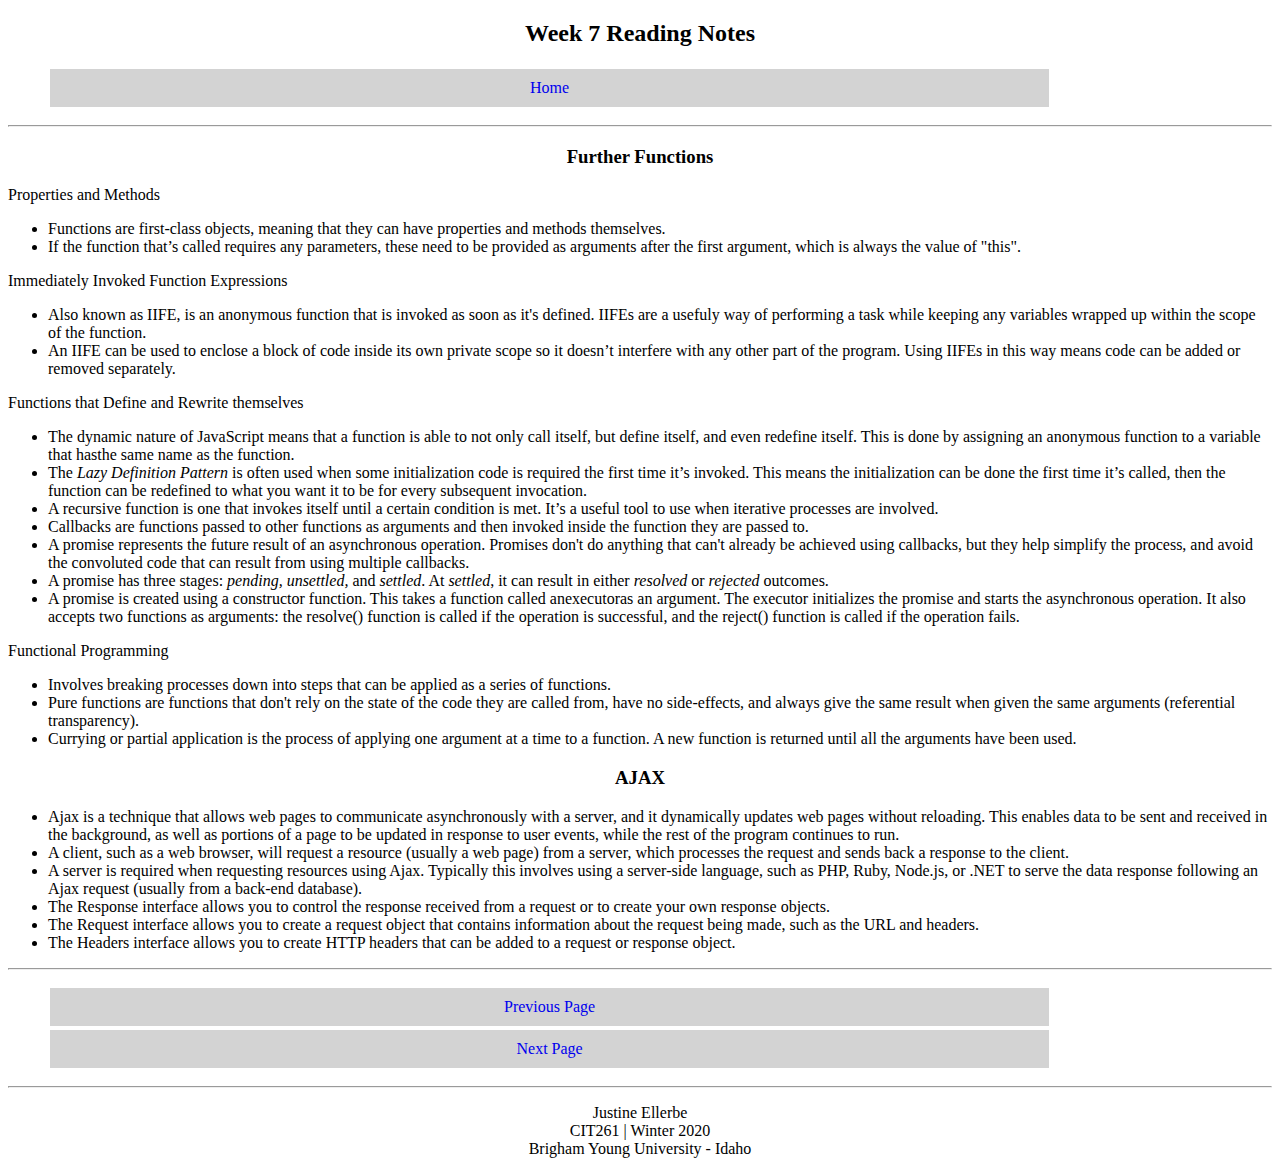
<file: week7.html>
<!DOCTYPE html>
<html lang="en">

<head>
    <meta charset="UTF-8">
    <meta name="viewport" content="width=device-width, initial-scale=1.0">
    <meta http-equiv="X-UA-Compatible" content="ie=edge">
    <title>Week 7</title>
    <link rel="stylesheet" href="styles-CSS/weekly.css">
</head>

<body>
    <header>
        <h2>Week 7 Reading Notes</h2>
    </header>
    <nav>
        <ul>
            <li><a href="index.html">Home</a></li>
        </ul>
    </nav>
    <hr>
    <main>
        <section>
            <h3>Further Functions</h3>
            <p>
                Properties and Methods
                <ul id="ulOne">
                    <li>Functions are first-class objects, meaning that they can have properties and methods themselves.</li>
                    <li>If the function that’s called requires any parameters, these need to be provided as arguments after the first argument, which is always the value of "this".</li>
                </ul>
            </p>
            <p>
                Immediately Invoked Function Expressions
                <ul id="ulOne">
                    <li>Also known as IIFE, is an anonymous function that is invoked as soon as it's defined. IIFEs are a usefuly way of performing a task while keeping any variables wrapped up within the scope of the function.</li>
                    <li>An IIFE can be used to enclose a block of code inside its own private scope so it doesn’t interfere with any other part of the program. Using IIFEs in this way means code can be added or removed separately.</li>
                </ul>
            </p>
            <p>
                Functions that Define and Rewrite themselves
                <ul id="ulOne">
                    <li>The dynamic nature of JavaScript means that a function is able to not only call itself, but define itself, and even redefine itself. This is done by assigning an anonymous function to a variable that hasthe same name as the function.</li>
                    <li>The <i>Lazy Definition Pattern</i> is often used when some initialization code is required the first time it’s invoked. This means the initialization can be done the first time it’s called, then the function can be redefined to what you want it to be for every subsequent invocation.</li>
                    <li>A recursive function is one that invokes itself until a certain condition is met. It’s a useful tool to use when iterative processes are involved.</li>
                    <li>Callbacks are functions passed to other functions as arguments and then invoked inside the function they are passed to.</li>
                    <li>A promise represents the future result of an asynchronous operation. Promises don't do anything that can't already be achieved using callbacks, but they help simplify the process, and avoid the convoluted code that can result from using multiple callbacks.</li>
                    <li>A promise has three stages: <i>pending, unsettled,</i> and <i>settled</i>. At <i>settled</i>, it can result in either <i>resolved</i> or <i>rejected</i> outcomes.</li>
                    <li>A promise is created using a constructor function. This takes a function called anexecutoras an argument. The executor initializes the promise and starts the asynchronous operation. It also accepts two functions as arguments: the resolve() function is called if the operation is successful, and the reject() function is called if the operation fails.</li>
                </ul>
            </p>
            <p>
                Functional Programming
                <ul id="ulOne">
                    <li>Involves breaking processes down into steps that can be applied as a series of functions.</li>
                    <li>Pure functions are functions that don't rely on the state of the code they are called from, have no side-effects, and always give the same result when given the same arguments (referential transparency).</li>
                    <li>Currying or partial application is the process of applying one argument at a time to a function. A new function is returned until all the arguments have been used.</li>
                </ul>
            </p>
        </section>
        <section>
            <h3>AJAX</h3>
            <p>
                <ul id="ulOne">
                    <li>Ajax is a technique that allows web pages to communicate asynchronously with a server, and it dynamically updates web pages without reloading. This enables data to be sent and received in the background, as well as portions of a page to be updated in response to user events, while the rest of the program continues to run.</li>
                    <li>A client, such as a web browser, will request a resource (usually a web page) from a server, which processes the request and sends back a response to the client.</li>
                    <li>A server is required when requesting resources using Ajax. Typically this involves using a server-side language, such as PHP, Ruby, Node.js, or .NET to serve the data response following an Ajax request (usually from a back-end database).</li>
                    <li>The Response interface allows you to control the response received from a request or to create your own response objects.</li>
                    <li>The Request interface allows you to create a request object that contains information about the request being made, such as the URL and headers.</li>
                    <li>The Headers interface allows you to create HTTP headers that can be added to a request or response object.</li>
                </ul>
            </p>
        </section>
    </main>
    <hr>
    <nav>
        <ul>
            <li><a href="week5.html">Previous Page</a></li>
            <li><a href="week8.html">Next Page</a></li>
        </ul>
    </nav>
    <hr>
    <footer>
        <section>
            <p>Justine Ellerbe </br>
                CIT261 | Winter 2020 </br>
                Brigham Young University - Idaho
            </p>
        </section>
    </footer>
</body>

</html>
</file>
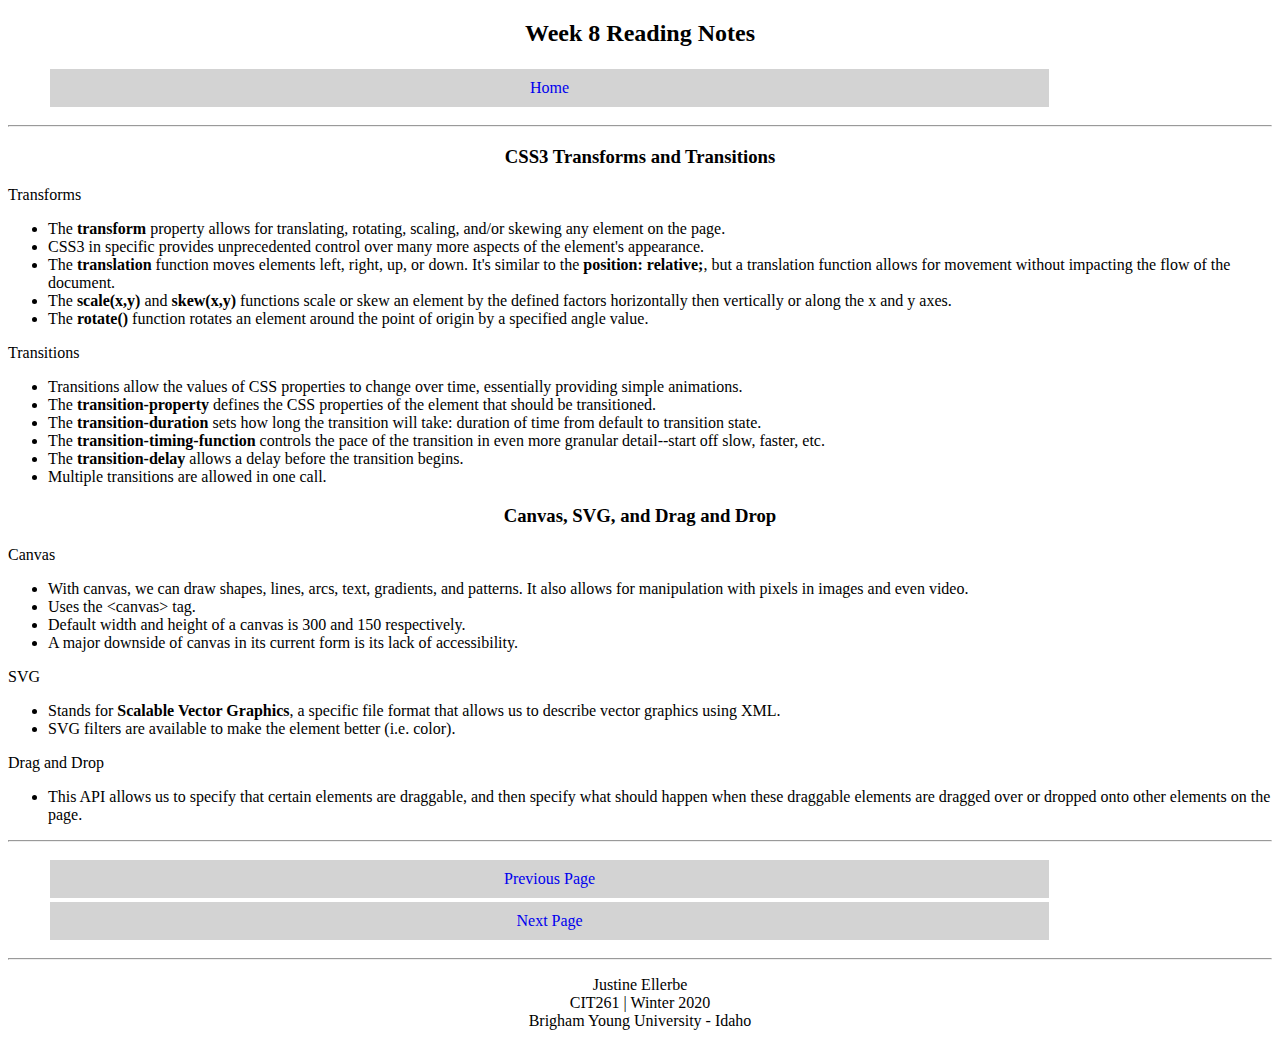
<file: week8.html>
<!DOCTYPE html>
<html lang="en">

<head>
    <meta charset="UTF-8">
    <meta name="viewport" content="width=device-width, initial-scale=1.0">
    <meta http-equiv="X-UA-Compatible" content="ie=edge">
    <title>Week 8</title>
    <link rel="stylesheet" href="styles-CSS/weekly.css">
</head>

<body>
    <header>
        <h2>Week 8 Reading Notes</h2>
    </header>
    <nav>
        <ul>
            <li><a href="index.html">Home</a></li>
        </ul>
    </nav>
    <hr>
    <main>
        <section>
            <h3>CSS3 Transforms and Transitions</h3>
            <p>
                Transforms
                <ul id="ulOne">
                    <li>The <b>transform</b> property allows for translating, rotating, scaling, and/or skewing any element on the page. </li>
                    <li>CSS3 in specific provides unprecedented control over many more aspects of the element's appearance.</li>
                    <li>The <b>translation</b> function moves elements left, right, up, or down. It's similar to the <b>position: relative;</b>, but a translation function allows for movement without impacting the flow of the document.</li>
                    <li>The <b>scale(x,y)</b> and <b>skew(x,y)</b> functions scale or skew an element by the defined factors horizontally then vertically or along the x and y axes.</li>
                    <li>The <b>rotate()</b> function rotates an element around the point of origin by a specified angle value.</li>
                </ul>
            </p>
            <p>
                Transitions
                <ul id="ulOne">
                    <li>Transitions allow the values of CSS properties to change over time, essentially providing simple animations.</li>
                    <li>The <b>transition-property</b> defines the CSS properties of the element that should be transitioned.</li>
                    <li>The <b>transition-duration</b> sets how long the transition will take: duration of time from default to transition state.</li>
                    <li>The <b>transition-timing-function</b> controls the pace of the transition in even more granular detail--start off slow, faster, etc.</li>
                    <li>The <b>transition-delay</b> allows a delay before the transition begins.</li>
                    <li>Multiple transitions are allowed in one call.</li>
                    </ul>
            </p>
        </section>
        <section>
            <h3>Canvas, SVG, and Drag and Drop</h3>
            <p>
                Canvas
                <ul id="ulOne">
                    <li>With canvas, we can draw shapes, lines, arcs, text, gradients, and patterns. It also allows for manipulation with pixels in images and even video.</li>
                    <li>Uses the &lt;canvas&gt; tag.</li>
                    <li>Default width and height of a canvas is 300 and 150 respectively.</li>
                    <li>A major downside of canvas in its current form is its lack of accessibility.</li>
                    </ul>
            </p>
            <p>
                SVG
                <ul id="ulOne">
                    <li>Stands for <b>Scalable Vector Graphics</b>, a specific file format that allows us to describe vector graphics using XML.</li>
                    <li>SVG filters are available to make the element better (i.e. color).</li>
                    </ul>
            </p>
            <p>
                Drag and Drop
                <ul id="ulOne">
                    <li>This API allows us to specify that certain elements are draggable, and then specify what should happen when these draggable elements are dragged over or dropped onto other elements on the page.</li>
                </ul>
            </p>
        </section>
    </main>
    <hr>
    <nav>
        <ul>
            <li><a href="week7.html">Previous Page</a></li>
            <li><a href="week9.html">Next Page</a></li>
        </ul>
    </nav>
    <hr>
    <footer>
        <section>
            <p>Justine Ellerbe </br>
                CIT261 | Winter 2020 </br>
                Brigham Young University - Idaho
            </p>
        </section>
    </footer>
</body>

</html>
</file>
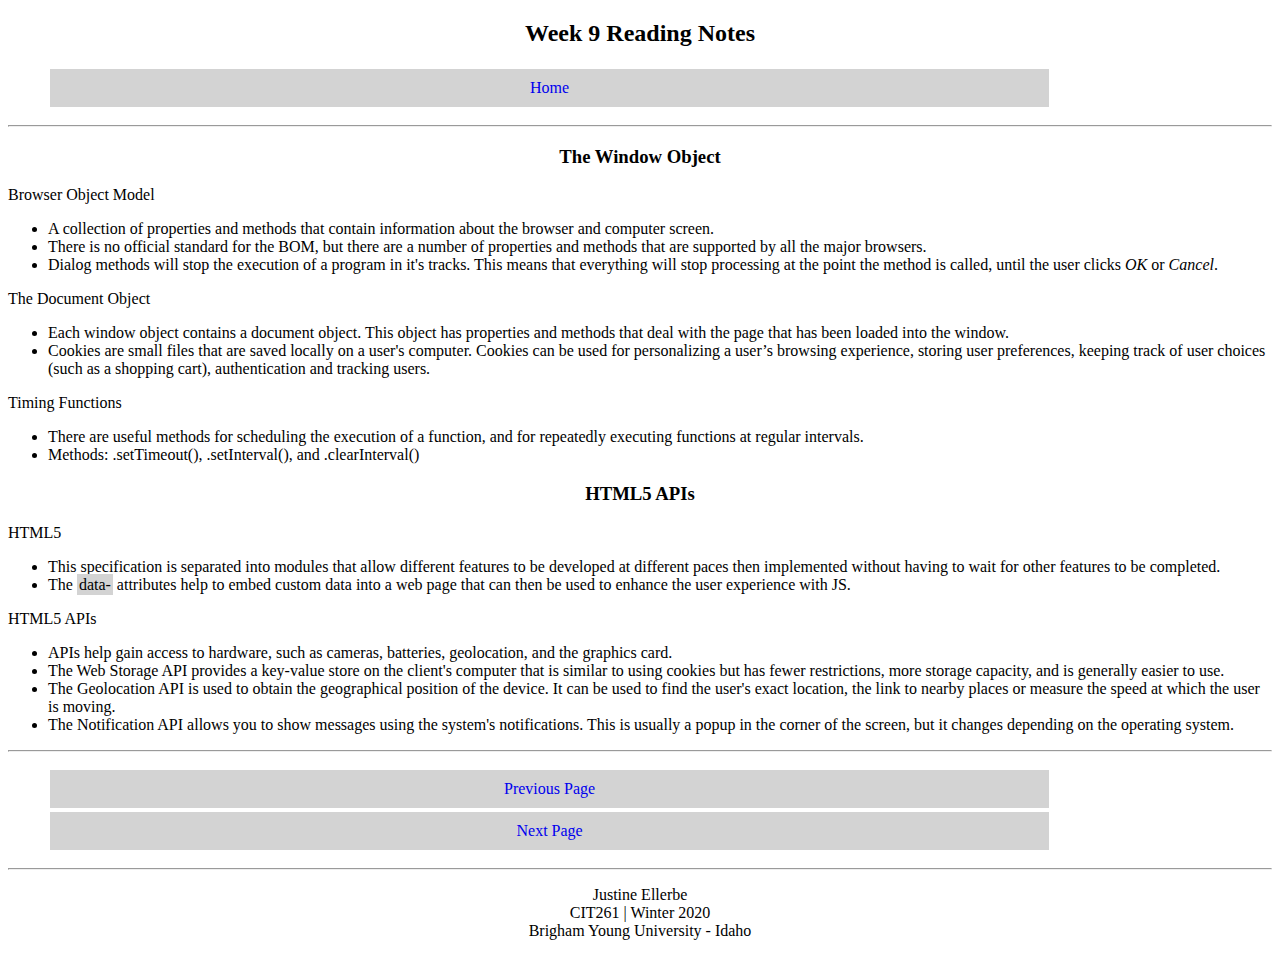
<file: week9.html>
<!DOCTYPE html>
<html lang="en">

<head>
    <meta charset="UTF-8">
    <meta name="viewport" content="width=device-width, initial-scale=1.0">
    <meta http-equiv="X-UA-Compatible" content="ie=edge">
    <title>Week 9</title>
    <link rel="stylesheet" href="styles-CSS/weekly.css">
</head>

<body>
    <header>
        <h2>Week 9 Reading Notes</h2>
    </header>
    <nav>
        <ul>
            <li><a href="index.html">Home</a></li>
        </ul>
    </nav>
    <hr>
    <main>
        <section>
            <h3>The Window Object</h3>
            <p>
                Browser Object Model
                <ul id="ulOne">
                    <li>A collection of properties and methods that contain information about the browser and computer
                        screen.</li>
                    <li>There is no official standard for the BOM, but there are a number of properties and methods that
                        are supported by all the major browsers.</li>
                    <li>Dialog methods will stop the execution of a program in it's tracks. This means that everything
                        will stop processing at the point the method is called, until the user clicks <i>OK</i> or
                        <i>Cancel</i>.</li>
                </ul>
            </p>
            <p>
                The Document Object
                <ul id="ulOne">
                    <li>Each window object contains a document object. This object has properties and methods that deal
                        with the page that has been loaded into the window.</li>
                    <li>Cookies are small files that are saved locally on a user's computer. Cookies can be used for
                        personalizing a user’s browsing experience, storing user preferences, keeping track of user
                        choices (such as a shopping cart), authentication and tracking users.</li>
                </ul>
            </p>
            <p>
                Timing Functions
                <ul id="ulOne">
                    <li>There are useful methods for scheduling the execution of a function, and for repeatedly
                        executing functions at regular intervals.</li>
                    <li>Methods: .setTimeout(), .setInterval(), and .clearInterval()</li>
                </ul>
            </p>
        </section>
        <section>
            <h3>HTML5 APIs</h3>
            <p>
                HTML5
                <ul id="ulOne">
                    <li>This specification is separated into modules that allow different features to be developed at different paces then implemented without having to wait for other features to be completed.</li>
                    <li>The <em>data-</em> attributes help to embed custom data into a web page that can then be used to enhance the user experience with JS.</li>
                </ul>
            </p>
            <p>
                HTML5 APIs
                <ul id="ulOne">
                    <li>APIs help gain access to hardware, such as cameras, batteries, geolocation, and the graphics card.</li>
                    <li>The Web Storage API provides a key-value store on the client's computer that is similar to using cookies but has fewer restrictions, more storage capacity, and is generally easier to use.</li>
                    <li>The Geolocation API is used to obtain the geographical position of the device. It can be used to find the user's exact location, the link to nearby places or measure the speed at which the user is moving.</li>
                    <li>The Notification API allows you to show messages using the system's notifications. This is usually a  popup in the corner of the screen, but it changes depending on the operating system.</li>
                </ul>
            </p>
        </section>
    </main>
    <hr>
    <nav>
        <ul>
            <li><a href="week8.html">Previous Page</a></li>
            <li><a href="week10.html">Next Page</a></li>
        </ul>
    </nav>
    <hr>
    <footer>
        <section>
            <p>Justine Ellerbe </br>
                CIT261 | Winter 2020 </br>
                Brigham Young University - Idaho
            </p>
        </section>
    </footer>
</body>

</html>
</file>
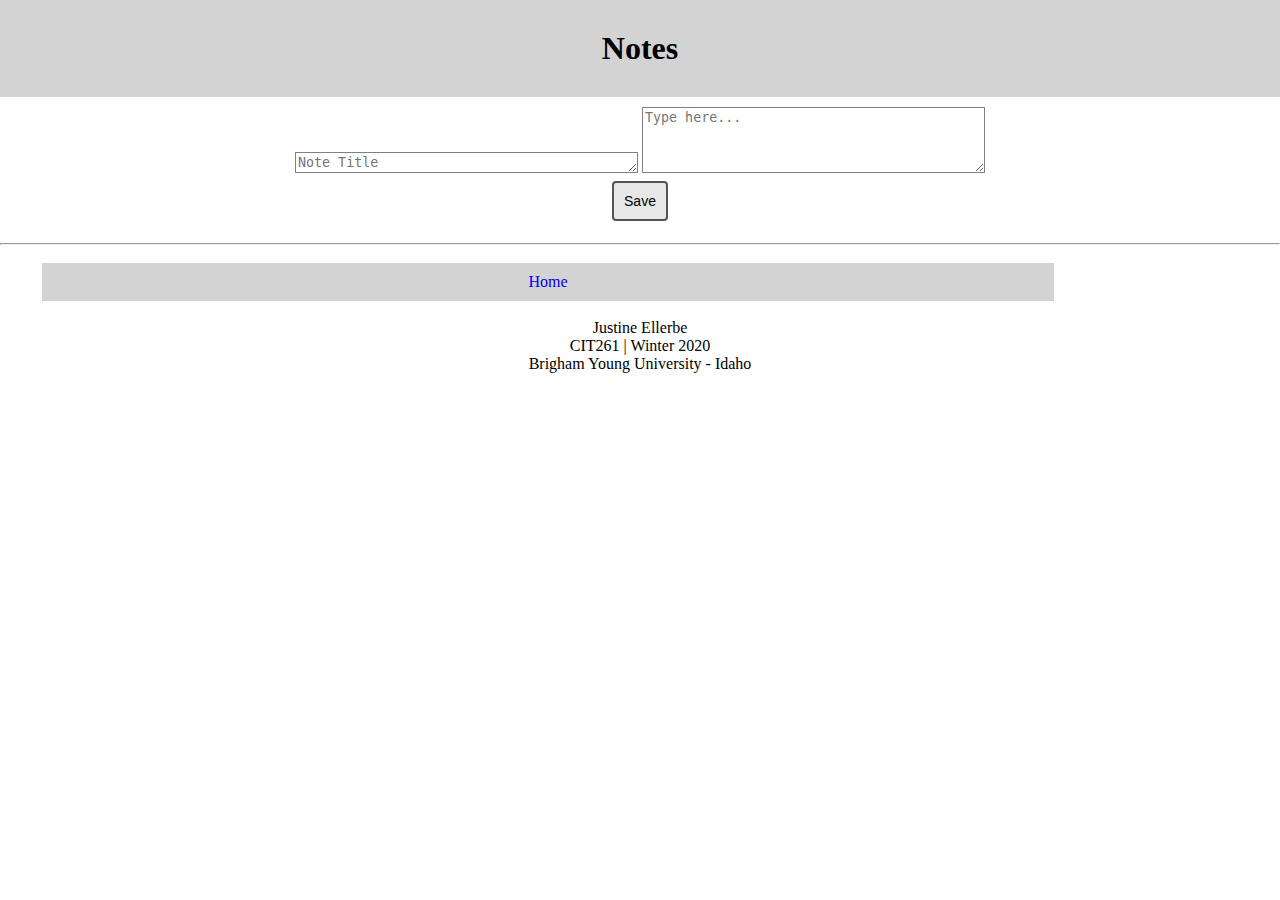
<file: NotesApp/notes.html>
<!DOCTYPE html>
<html lang="en">
<head>
    <meta charset="UTF-8">
    <meta name="viewport" content="width=device-width, initial-scale=1.0">
    <meta http-equiv="X-UA-Compatible" content="ie=edge">
    <title>Notes App</title>
    <link rel="stylesheet" href="notes.css">
</head>

<body>
    <header><strong>Notes</strong></header>
    <section class="input">
        <textarea id="fileName" placeholder="Note Title" rows="1" cols="40"></textarea>
        <textarea id="noteData" placeholder="Type here..." rows="4" cols="40"></textarea>
    <br />
        <button type="button" class = "button" onclick=saveNoteToFile()>Save</button>
    </section>
    <section id = "myList">
    </section>
    <script src="notes.js"></script>
    <hr>
    <nav>
            <ul>
                <li><a href="../index.html">Home</a></li>
            </ul>
        </nav>
        <section>
    <footer>        
            <p>Justine Ellerbe </br>
                CIT261 | Winter 2020 </br>
                Brigham Young University - Idaho
            </p>
        </section>
    </footer>
</body>

</html>
</file>
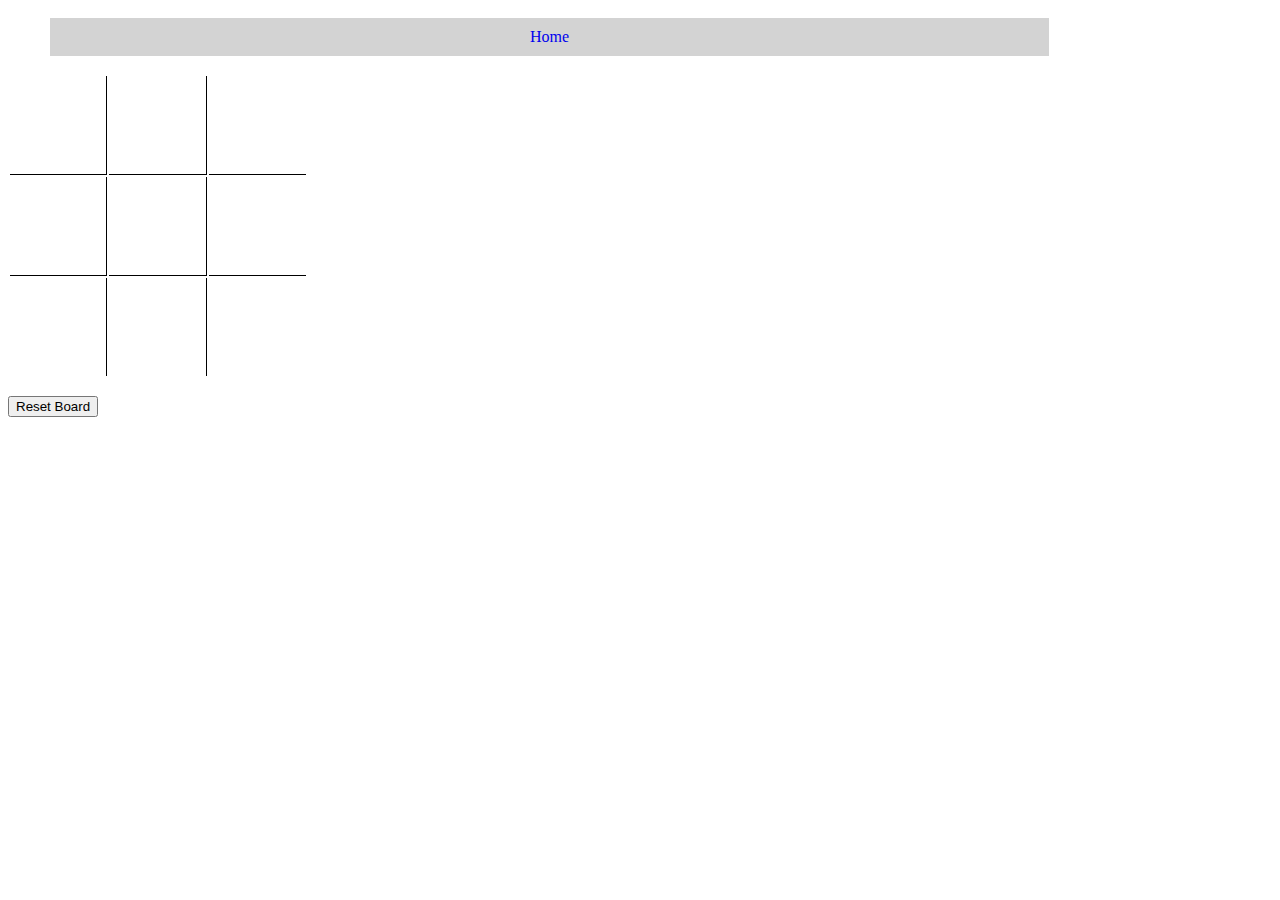
<file: team/wk04team.html>
<!DOCTYPE html>
<html lang="en">

<head>
    <meta charset="UTF-8">
    <meta name="viewport" content="width=device-width, initial-scale=1.0">
    <meta http-equiv="X-UA-Compatible" content="ie=edge">
    <title>Week 04 Team Meeting</title>
    <link rel="stylesheet" href="w04teamcss.css">
</head>

<body>
    <nav>
        <ul>
            <li><a href="../index.html">Home</a></li>
        </ul>
    </nav>
    <table class = "tic">
        <tr>
            <td ontouchend="touchX"><p id = "showX"></p></td>
            <td ontouchend="touchO"><p id= "showO"></p></td>
            <td ontouchend="touchO"><p id = "showO"></p></td>
        </tr>
        <tr>
            <td ontouchend="touchX"><p id = "showX"></p></td>
            <td ontouchend="touchX"><p id = "showX"></p></td>
            <td ontouchend="touchO"><p id= "showO"></td>
        </tr>
        <tr>
            <td ontouchend="touchO"><p id= "showO"></td>
            <td ontouchend="touchX"><p id = "showX"></p></td>
            <td ontouchend="touchO"><p id= "showO"></td>
        </tr>
    </table>
</br>
    <button id = "reset">Reset Board</button>
</body>

<script>
    const player1 = 'X';
    const player2 = 'O';
    const resetBoard = document.getElementById('reset');
    
    function touchX() {
        document.getElementById("showX").innerHTML = "X";
    }

    function touchO() {
        document.getElementById("showO").innerHTML = "O";
    }
</script>

</html>
</file>
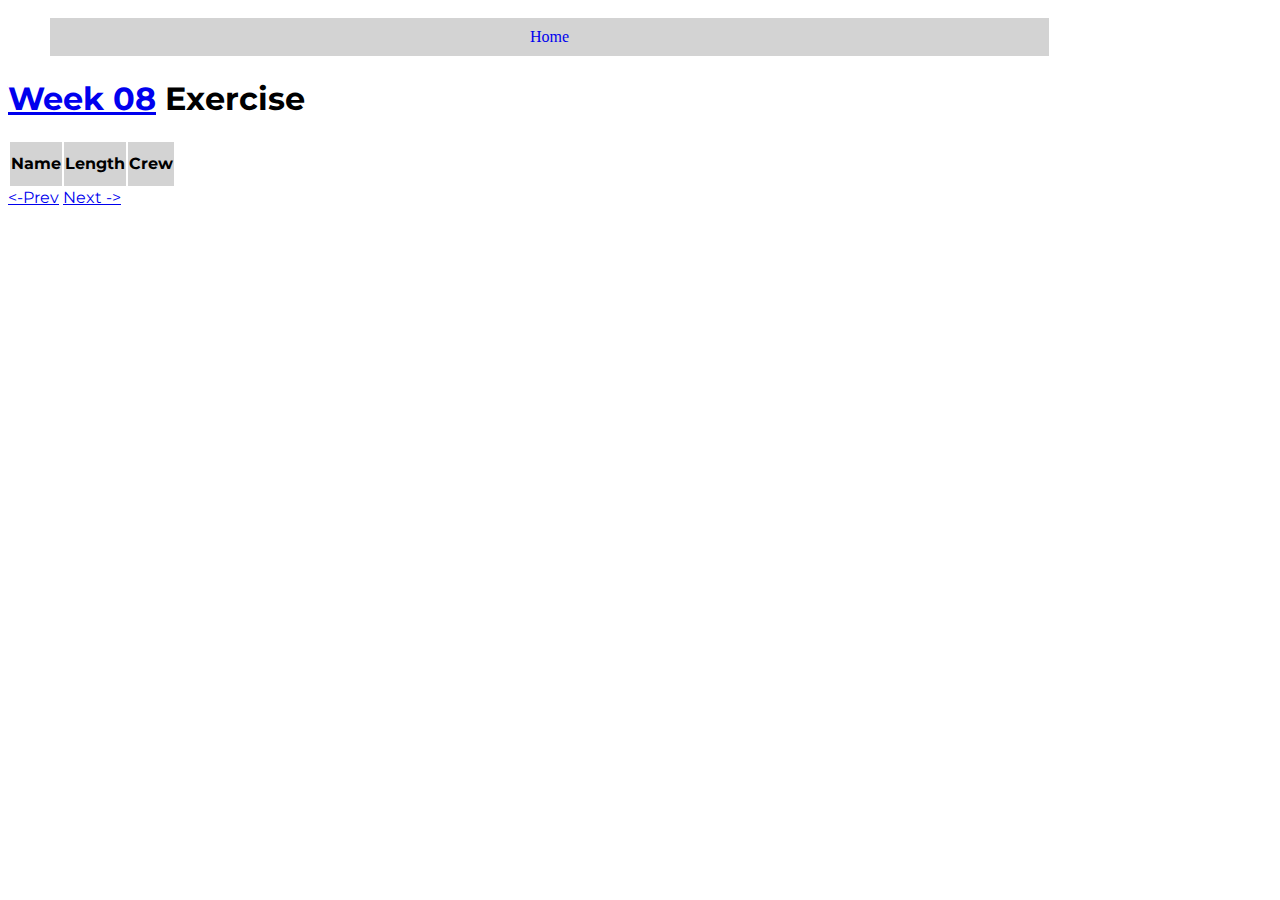
<file: team/wk08team.html>
<!DOCTYPE html>
<html lang="en">
<head>
    <meta charset="UTF-8">
    <meta name="viewport" content="width=device-width, initial-scale=1.0">
    <title>Star Wars: Something, Something, Complete</title>
    <link rel="stylesheet" href="w8teamcss.css">
</head>
<body>
    <header></header>
    <nav>
      <ul>
          <li><a href="../index.html">Home</a></li>
      </ul>
  </nav>
    <h1><a href="https://swapi.co/" target="_blank">Week 08</a> Exercise</h1>
    <main>
        <div class="listbox">
            <table id="shiplist">
              <thead>
                <tr>
                  <th>Name</th>
                  <th>Length</th>
                  <th>Crew</th>
                </tr>
              </thead>
              <tbody></tbody>
            </table>
            <a id="prev" href="#">&lt;-Prev</a> <a id="next" href="#">Next -&gt;</a>
          </div>
          <div id="detailsbox" class="hidden">
            <dl>
              <dt>Name:</dt>
              <dd class="name"></dd>
              <dt>Model:</dt>
              <dd class="model"></dd>
              <dt>Class:</dt>
              <dd class="class"></dd>
              <dt>*Movies:</dt>
              <dd class="movies"></dd>
            </dl>
          </div>
    </main>
    <script src="teamjs.js"></script>
    <footer></footer>
</body>
</html>
</file>
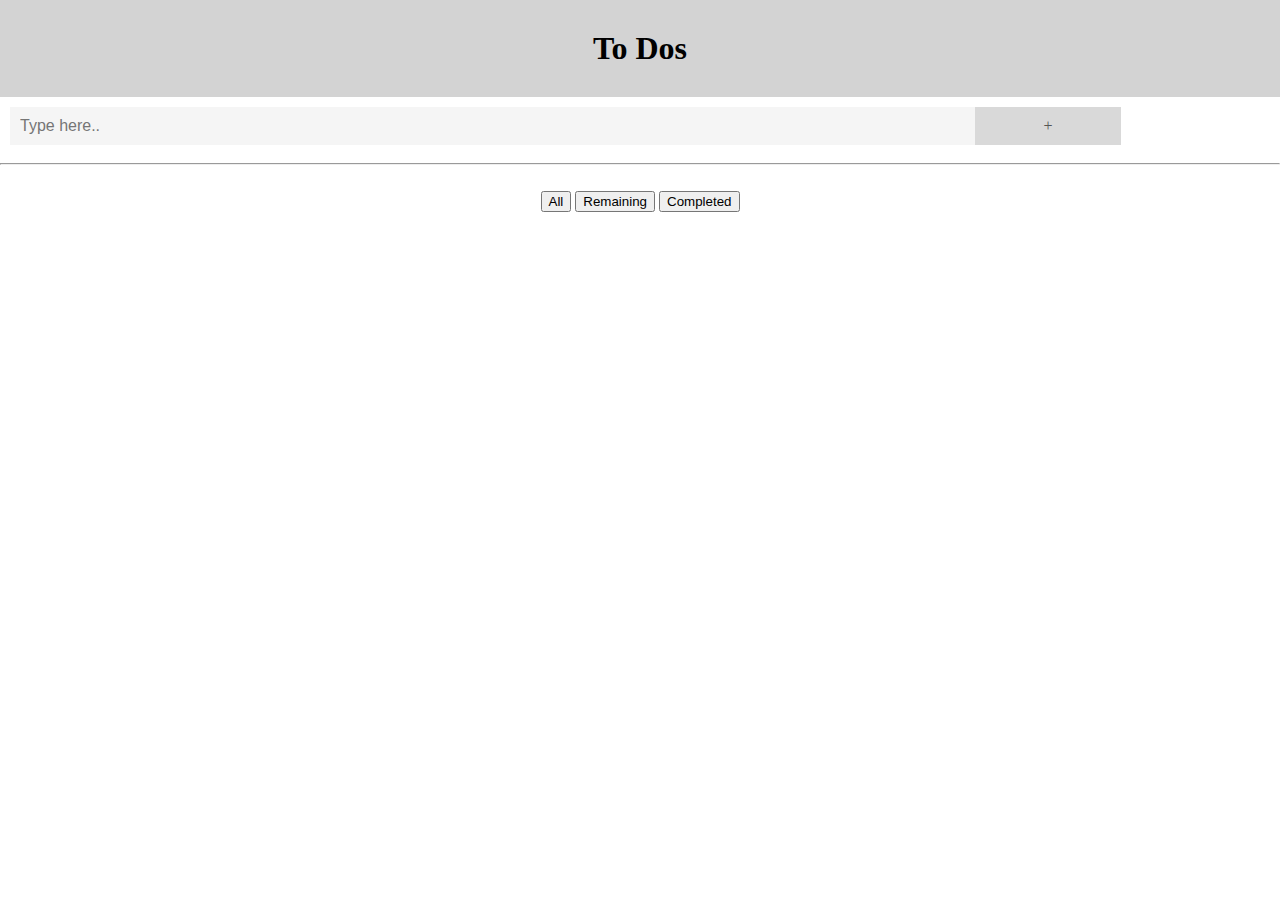
<file: ToDoList/todo.html>
<!DOCTYPE html>
<html lang="en">

<head>
  <meta charset="UTF-8">
  <meta name="viewport" content="width=device-width, initial-scale=1.0">
  <link rel="stylesheet" href="todo.css">
  <title>To Do List</title>
</head>

</html>

<body>
  <header><strong>To Dos</strong></header>
  <section class="input">
    <input type="text" id="myInput" placeholder="Type here..">
    <span onclick="add()" class="button">+</span>
  </section>
<hr>
  <section>
    <ul id="myList">
    </ul>
  </section>
  </br>
  <section class="buttons">
    <button type="button" onclick="displayAll()">All</button>
    <button type="button" onclick="displayRemaining()">Remaining</button>
    <button type="button" onclick="displayCompleted()">Completed</button>
  </section>
  </br>
  

    <script src="todo.js"></script>
  </body>

</html>
</file>
<file: styles-CSS/main.css>
header {
    color: black;
    text-align: center;
    font-family: Calibri;
}   

main {
    font-family: Calibri;
}

ul {
    list-style-type: none;
    font-family: Calibri;
}

ul a {
    background-color: lightgray;
    display: inline-block;
    margin: 2px;
    padding: 10px;
    text-decoration: none;
    width: 80%;
}
</file>
<file: styles-CSS/weekly.css>
header {
    text-align: center;
    font-family: Calibri;
}

main {
    font-family: Calibri;
}

h3 {
    text-align: center;
}

ul {
    list-style-type: none;
}

#ulOne {
    list-style-type: disc;
}

ul a {
    background-color: lightgray;
    display: inline-block;
    text-align: center;
    margin: 2px;
    padding: 10px;
    width: 80%;
    text-decoration: none;
    font-family: Calibri;
}

em {
    background-color: lightgrey;
    font-style: normal;
    padding: 2px;
}

footer {
    text-align: center;
    font-family: Calibri;
}
</file>
<file: NotesApp/notes.css>
body {
    margin: 0;
    min-width: 250px;
    font-family: Calibri;
}

header {
    padding: 30px;
    background-color: lightgray;
    text-align: center;
    font-family: Calibri;
    font-size: xx-large;
}

h3 {
    font-style: italic;
    text-align: center;
}

.input {
    padding: 10px;
    text-align: center;
    font-family: Calibri;
    
}

.input:after {
    content: "";
    display: table;
    clear: both;
}

input {
    margin: 0;
    border: none;
    border-radius: 0;
    width: 75%;
    padding: 10px;
    text-align: center;
    font-size: 16px;
}

textarea {
    border: 1px solid gray;
}
.button {
    background-color: #e7e7e7;
    /* Green */
    border: none;
    color: black;
    padding: 10px;
    text-align: center;
    text-decoration: none;
    display: inline-block;
    font-size: 14px;
    margin: 4px 2px;
    cursor: pointer;
    border-radius: 4px;
    border: 2px solid #555;
}

.button:hover {
    background-color: #bbb;
}

.collapsible {
    background-color: lightgray;
    color: black;
    cursor: pointer;
    padding: 18px;
    width: 100%;
    border: none;
    text-align: left;
    outline: none;
    font-size: 15px;
}

.active,
.collapsible:hover {
    background-color: BCB8B8;
}

.content {
    padding: 0 18px;
    display: none;
    overflow: hidden;
    background-color: #f1f1f1;
}

div {
    word-wrap: break-word;
}

footer {
    text-align: center;
    font-family: Calibri;
}

ul {
    list-style-type: none;
}

ul a {
    background-color: lightgray;
    display: inline-block;
    text-align: center;
    margin: 2px;
    padding: 10px;
    width: 80%;
    text-decoration: none;
    font-family: Calibri;
}
</file>
<file: team/w04teamcss.css>
.tic {
    width: 18.75em;
    height: 18.75em;
}

.tic td, .tic tr {
    width: 30%;
    height: 30%;
}

.tic td {
    border-right: 1px solid;
    border-bottom: 1px solid;
    font-size: 6em;
    text-align: center;
}

.tic td:last-child {
    border-right: 0;
}

.tic tr:last-child td {
    border-bottom: 0;
}

ul {
    list-style-type: none;
}

ul a {
    background-color: lightgray;
    display: inline-block;
    text-align: center;
    margin: 2px;
    padding: 10px;
    width: 80%;
    text-decoration: none;
    font-family: Calibri;
}
</file>
<file: team/w8teamcss.css>
@import url('https://fonts.googleapis.com/css?family=Montserrat');
body {
  font-family: Montserrat, sans-serif;
}
main {
  display: flex;
  flex-flow: column wrap;
}
.hidden {
  display: none;
}
#shiplist td {
  cursor: pointer;
}
#detailsbox {
  flex: 1 0 15em;
  padding: 1em;
  text-align: center;
  border: 2px solid;
}
#detailsbox dl {
  border: 1px solid;
  text-align: left;
}
#shiplist {
  /* display: flex; */
  flex-flow: row wrap;
  list-style-type: none;
}
#shiplist thead {
  background-color: lightgray;
}
#shiplist tr {
  border: 1px solid;
  padding: 0.5em;
  height: 44px;
}
#shiplist tr:nth-child(even) {
  background-color: azure;
}
#shiplist tr:hover {
  background-color: bisque;
  text-decoration: underline;
}

ul {
  list-style-type: none;
}

ul a {
  background-color: lightgray;
  display: inline-block;
  text-align: center;
  margin: 2px;
  padding: 10px;
  width: 80%;
  text-decoration: none;
  font-family: Calibri;
}
</file>
<file: ToDoList/todo.css>
body {
  margin: 0;
  min-width: 250px;
  font-family: Calibri;
}

header {
  padding: 30px;
  background-color: lightgray;
  text-align: center;
  font-family: Calibri;
  font-size: xx-large;
}

h3 {
  font-style: italic;
  text-align: center;
}
.input {
  padding: 10px;
  text-align: center;
  font-family: Calibri;
}

.input:after {
  content: "";
  display: table;
  clear: both;
}

input {
  margin: 0;
  border: none;
  border-radius: 0;
  width: 75%;
  padding: 10px;
  float: left;
  font-size: 16px;
  background: whitesmoke;
}

.buttons {
  text-align: center;
}

.button {
  padding: 10px;
  width: 10%;
  background: #d9d9d9;
  color: #555;
  float: left;
  text-align: center;
  font-size: 16px;
  cursor: pointer;
  transition: 0.3s;
  border-radius: 0;
}

.button:hover {
  background-color: #bbb;
}

ul {
  margin: 0;
  padding: 0;
}

ul li {
  cursor: pointer;
  position: relative;
  padding: 12px 8px 12px 40px;
  list-style-type: none;
  background: #eee;
  font-size: 18px;
  transition: 0.2s;
  font-family: Calibri;


  -webkit-user-select: none;
  -moz-user-select: none;
  -ms-user-select: none;
  user-select: none;
}

ul li:nth-child(odd) {
  background: #f9f9f9;
}

ul li:hover {
  background: #ddd;
}

ul li.checked {
  background: #888;
  color: #fff;
  text-decoration: line-through;
}

ul li.checked::before {
  content: '';
  position: absolute;
  border-color: #fff;
  border-style: solid;
  border-width: 0 2px 2px 0;
  top: 10px;
  left: 16px;
  transform: rotate(45deg);
  height: 15px;
  width: 7px;
}

.close {
  position: absolute;
  right: 0;
  top: 0;
  padding: 12px 16px 12px 16px;
}

.close:hover {
  background-color: #f44336;
  color: white;
}
</file>
